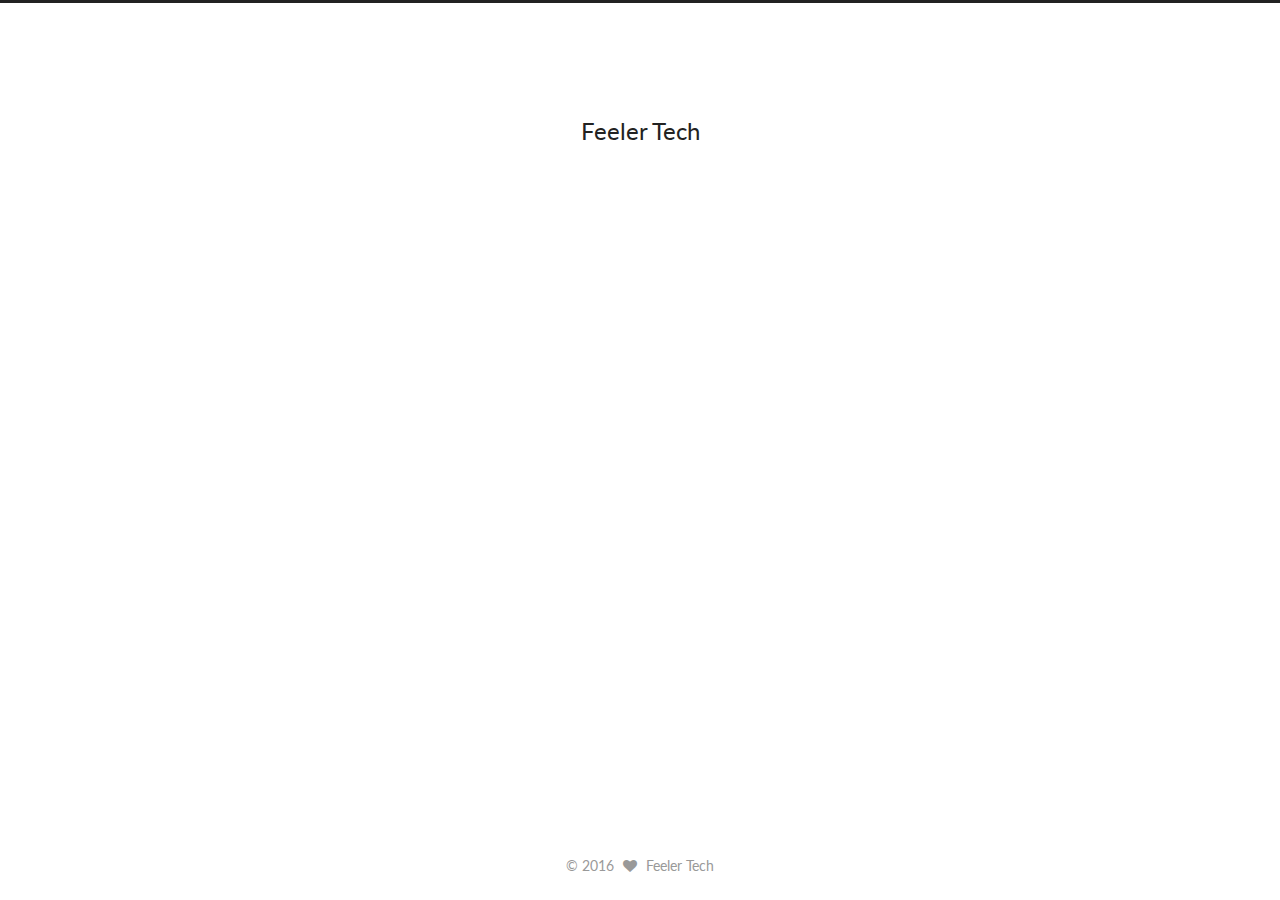
<file: index.html>
<!doctype html>



  


<html class="theme-next mist use-motion" lang="zh-Hans">
<head>
  <meta charset="UTF-8"/>
<meta http-equiv="X-UA-Compatible" content="IE=edge" />
<meta name="viewport" content="width=device-width, initial-scale=1, maximum-scale=1"/>



<meta http-equiv="Cache-Control" content="no-transform" />
<meta http-equiv="Cache-Control" content="no-siteapp" />












  
  
  <link href="/lib/fancybox/source/jquery.fancybox.css?v=2.1.5" rel="stylesheet" type="text/css" />




  
  
  
  

  
    
    
  

  

  

  

  

  
    
    
    <link href="//fonts.googleapis.com/css?family=Lato:300,300italic,400,400italic,700,700italic&subset=latin,latin-ext" rel="stylesheet" type="text/css">
  






<link href="/lib/font-awesome/css/font-awesome.min.css?v=4.6.2" rel="stylesheet" type="text/css" />

<link href="/css/main.css?v=5.1.0" rel="stylesheet" type="text/css" />


  <meta name="keywords" content="Feeler" />








  <link rel="shortcut icon" type="image/x-icon" href="/favicon.ico?v=5.1.0" />






<meta name="description" content="雷达解决方案">
<meta property="og:type" content="website">
<meta property="og:title" content="Feeler Tech">
<meta property="og:url" content="http://yoursite.com/index.html">
<meta property="og:site_name" content="Feeler Tech">
<meta property="og:description" content="雷达解决方案">
<meta name="twitter:card" content="summary">
<meta name="twitter:title" content="Feeler Tech">
<meta name="twitter:description" content="雷达解决方案">



<script type="text/javascript" id="hexo.configurations">
  var NexT = window.NexT || {};
  var CONFIG = {
    root: '/',
    scheme: 'Mist',
    sidebar: {"position":"left","display":"remove"},
    fancybox: true,
    motion: true,
    duoshuo: {
      userId: '0',
      author: '博主'
    },
    algolia: {
      applicationID: '',
      apiKey: '',
      indexName: '',
      hits: {"per_page":10},
      labels: {"input_placeholder":"Search for Posts","hits_empty":"We didn't find any results for the search: ${query}","hits_stats":"${hits} results found in ${time} ms"}
    }
  };
</script>



  <link rel="canonical" href="http://yoursite.com/"/>





  <title> Feeler Tech </title>
</head>

<body itemscope itemtype="http://schema.org/WebPage" lang="zh-Hans">

  










  
  
    
  

  <div class="container one-collumn sidebar-position-left 
   page-home 
 ">
    <div class="headband"></div>

    <header id="header" class="header" itemscope itemtype="http://schema.org/WPHeader">
      <div class="header-inner"><div class="site-meta custom-logo">
  

  <div class="custom-logo-site-title">
    <a href="/"  class="brand" rel="start">
      <span class="logo-line-before"><i></i></span>
      <span class="site-title">Feeler Tech</span>
      <span class="logo-line-after"><i></i></span>
    </a>
  </div>
  <p class="site-subtitle"></p>
</div>

<div class="site-nav-toggle">
  <button>
    <span class="btn-bar"></span>
    <span class="btn-bar"></span>
    <span class="btn-bar"></span>
  </button>
</div>

<nav class="site-nav">
  

  
    <ul id="menu" class="menu">
      
        
        <li class="menu-item menu-item-home">
          <a href="/" rel="section">
            
            首页
          </a>
        </li>
      
        
        <li class="menu-item menu-item-radar">
          <a href="/radar" rel="section">
            
            雷达系统
          </a>
        </li>
      
        
        <li class="menu-item menu-item-application">
          <a href="/application" rel="section">
            
            行业应用
          </a>
        </li>
      
        
        <li class="menu-item menu-item-service">
          <a href="/service" rel="section">
            
            服务与支持
          </a>
        </li>
      

      
    </ul>
  

  
</nav>



 </div>
    </header>

    <main id="main" class="main">
      <div class="main-inner">
        <div class="content-wrap">
          <div id="content" class="content">
            
  <section id="posts" class="posts-expand">
    
      

  

  
  
  

  <article class="post post-type-normal " itemscope itemtype="http://schema.org/Article">
  <link itemprop="mainEntityOfPage" href="http://yoursite.com/2016/11/19/hello-world/">

  <span style="display:none" itemprop="author" itemscope itemtype="http://schema.org/Person">
    <meta itemprop="name" content="Feeler Tech">
    <meta itemprop="description" content="">
    <meta itemprop="image" content="/uploads/logo.png">
  </span>

  <span style="display:none" itemprop="publisher" itemscope itemtype="http://schema.org/Organization">
    <meta itemprop="name" content="Feeler Tech">
    <span style="display:none" itemprop="logo" itemscope itemtype="http://schema.org/ImageObject">
      <img style="display:none;" itemprop="url image" alt="Feeler Tech" src="/uploads/logo.png">
    </span>
  </span>

    
      <header class="post-header">

        
        
          <h1 class="post-title" itemprop="name headline">
            
            
              
                
                <a class="post-title-link" href="/2016/11/19/hello-world/" itemprop="url">
                  未命名
                </a>
              
            
          </h1>
        

        <div class="post-meta">
          <span class="post-time">
            
              <span class="post-meta-item-icon">
                <i class="fa fa-calendar-o"></i>
              </span>
              <span class="post-meta-item-text">发表于</span>
              <time title="Post created" itemprop="dateCreated datePublished" datetime="2016-11-19T00:47:36+08:00">
                2016-11-19
              </time>
            

            

            
          </span>

          

          
            
          

          

          
          

          

          

        </div>
      </header>
    


    <div class="post-body" itemprop="articleBody">

      
      

      
        
          
            <h2 id="—"><a href="#—" class="headerlink" title="—"></a>—</h2><p>Feeler Tech专注于民用波段雷达开发与应用<br>产品覆盖6GHz雷达开发板、24GHz雷达开发板、天线模组以及应用软件。具有经验丰富的研发团队，可根据客户需求定制相应雷达产品。</p>
<p>More info: </p>

          
        
      
    </div>

    <div>
      
    </div>

    <div>
      
    </div>


    <footer class="post-footer">
      

      

      
      
        <div class="post-eof"></div>
      
    </footer>
  </article>


    
  </section>

  


          </div>
          


          

        </div>
        
      </div>
    </main>

    <footer id="footer" class="footer">
      <div class="footer-inner">
        <div class="copyright" >
  
  &copy; 
  <span itemprop="copyrightYear">2016</span>
  <span class="with-love">
    <i class="fa fa-heart"></i>
  </span>
  <span class="author" itemprop="copyrightHolder">Feeler Tech</span>
</div>



        

        
      </div>
    </footer>

    <div class="back-to-top">
      <i class="fa fa-arrow-up"></i>
    </div>
  </div>

  

<script type="text/javascript">
  if (Object.prototype.toString.call(window.Promise) !== '[object Function]') {
    window.Promise = null;
  }
</script>









  



  
  <script type="text/javascript" src="/lib/jquery/index.js?v=2.1.3"></script>

  
  <script type="text/javascript" src="/lib/fastclick/lib/fastclick.min.js?v=1.0.6"></script>

  
  <script type="text/javascript" src="/lib/jquery_lazyload/jquery.lazyload.js?v=1.9.7"></script>

  
  <script type="text/javascript" src="/lib/velocity/velocity.min.js?v=1.2.1"></script>

  
  <script type="text/javascript" src="/lib/velocity/velocity.ui.min.js?v=1.2.1"></script>

  
  <script type="text/javascript" src="/lib/fancybox/source/jquery.fancybox.pack.js?v=2.1.5"></script>


  


  <script type="text/javascript" src="/js/src/utils.js?v=5.1.0"></script>

  <script type="text/javascript" src="/js/src/motion.js?v=5.1.0"></script>



  
  

  

  


  <script type="text/javascript" src="/js/src/bootstrap.js?v=5.1.0"></script>



  



  




	




  
  

  

  

  
<script>
(function(){
    var bp = document.createElement('script');
    var curProtocol = window.location.protocol.split(':')[0];
    if (curProtocol === 'https') {
        bp.src = 'https://zz.bdstatic.com/linksubmit/push.js';        
    }
    else {
        bp.src = 'http://push.zhanzhang.baidu.com/push.js';
    }
    var s = document.getElementsByTagName("script")[0];
    s.parentNode.insertBefore(bp, s);
})();
</script>


  


</body>
</html>
</file>
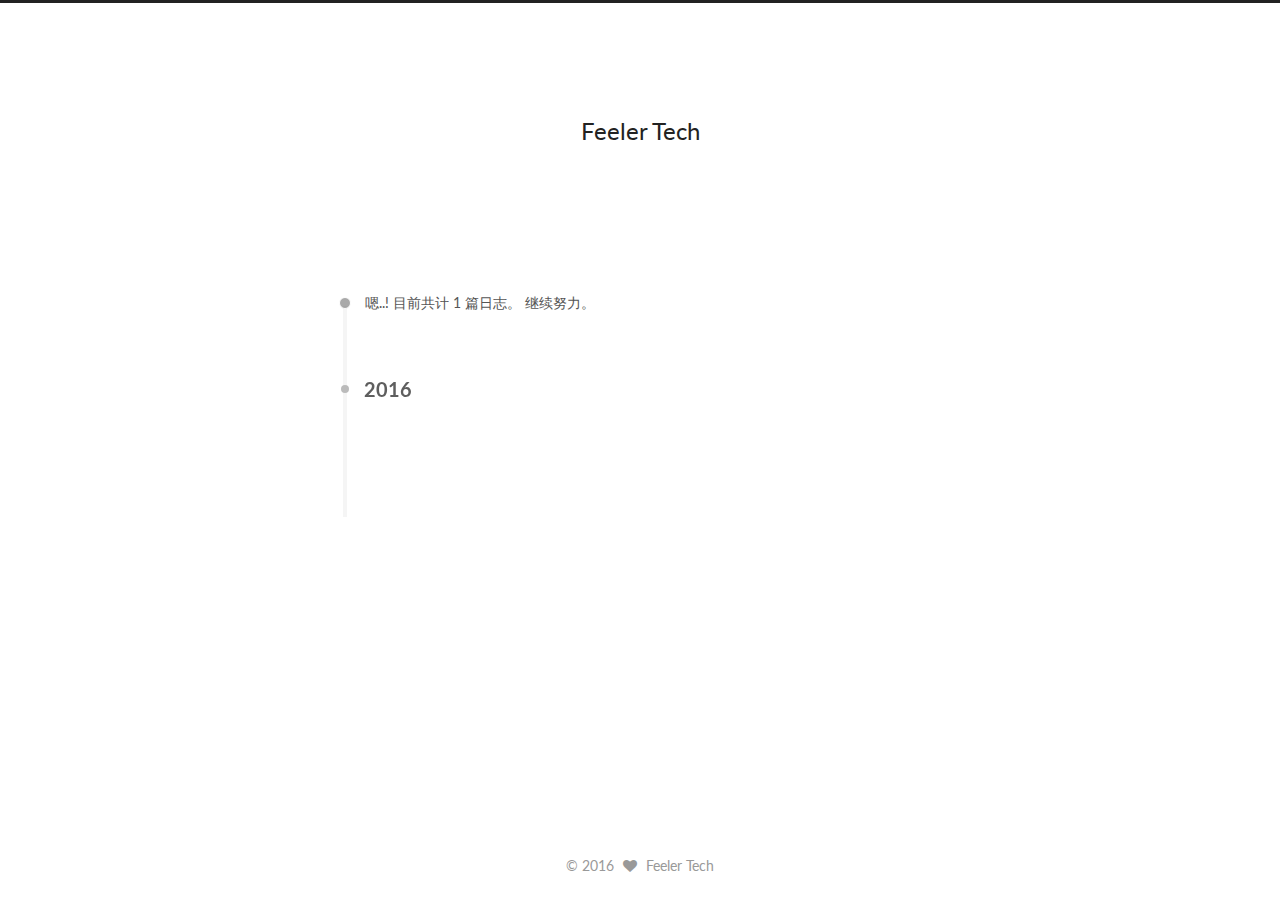
<file: archives/index.html>
<!doctype html>



  


<html class="theme-next mist use-motion" lang="zh-Hans">
<head>
  <meta charset="UTF-8"/>
<meta http-equiv="X-UA-Compatible" content="IE=edge" />
<meta name="viewport" content="width=device-width, initial-scale=1, maximum-scale=1"/>



<meta http-equiv="Cache-Control" content="no-transform" />
<meta http-equiv="Cache-Control" content="no-siteapp" />












  
  
  <link href="/lib/fancybox/source/jquery.fancybox.css?v=2.1.5" rel="stylesheet" type="text/css" />




  
  
  
  

  
    
    
  

  

  

  

  

  
    
    
    <link href="//fonts.googleapis.com/css?family=Lato:300,300italic,400,400italic,700,700italic&subset=latin,latin-ext" rel="stylesheet" type="text/css">
  






<link href="/lib/font-awesome/css/font-awesome.min.css?v=4.6.2" rel="stylesheet" type="text/css" />

<link href="/css/main.css?v=5.1.0" rel="stylesheet" type="text/css" />


  <meta name="keywords" content="Feeler" />








  <link rel="shortcut icon" type="image/x-icon" href="/favicon.ico?v=5.1.0" />






<meta name="description" content="雷达解决方案">
<meta property="og:type" content="website">
<meta property="og:title" content="Feeler Tech">
<meta property="og:url" content="http://yoursite.com/archives/index.html">
<meta property="og:site_name" content="Feeler Tech">
<meta property="og:description" content="雷达解决方案">
<meta name="twitter:card" content="summary">
<meta name="twitter:title" content="Feeler Tech">
<meta name="twitter:description" content="雷达解决方案">



<script type="text/javascript" id="hexo.configurations">
  var NexT = window.NexT || {};
  var CONFIG = {
    root: '/',
    scheme: 'Mist',
    sidebar: {"position":"left","display":"remove"},
    fancybox: true,
    motion: true,
    duoshuo: {
      userId: '0',
      author: '博主'
    },
    algolia: {
      applicationID: '',
      apiKey: '',
      indexName: '',
      hits: {"per_page":10},
      labels: {"input_placeholder":"Search for Posts","hits_empty":"We didn't find any results for the search: ${query}","hits_stats":"${hits} results found in ${time} ms"}
    }
  };
</script>



  <link rel="canonical" href="http://yoursite.com/archives/"/>





  <title> 归档 | Feeler Tech </title>
</head>

<body itemscope itemtype="http://schema.org/WebPage" lang="zh-Hans">

  










  
  
    
  

  <div class="container one-collumn sidebar-position-left  page-archive  ">
    <div class="headband"></div>

    <header id="header" class="header" itemscope itemtype="http://schema.org/WPHeader">
      <div class="header-inner"><div class="site-meta custom-logo">
  

  <div class="custom-logo-site-title">
    <a href="/"  class="brand" rel="start">
      <span class="logo-line-before"><i></i></span>
      <span class="site-title">Feeler Tech</span>
      <span class="logo-line-after"><i></i></span>
    </a>
  </div>
  <p class="site-subtitle"></p>
</div>

<div class="site-nav-toggle">
  <button>
    <span class="btn-bar"></span>
    <span class="btn-bar"></span>
    <span class="btn-bar"></span>
  </button>
</div>

<nav class="site-nav">
  

  
    <ul id="menu" class="menu">
      
        
        <li class="menu-item menu-item-home">
          <a href="/" rel="section">
            
            首页
          </a>
        </li>
      
        
        <li class="menu-item menu-item-radar">
          <a href="/radar" rel="section">
            
            雷达系统
          </a>
        </li>
      
        
        <li class="menu-item menu-item-application">
          <a href="/application" rel="section">
            
            行业应用
          </a>
        </li>
      
        
        <li class="menu-item menu-item-service">
          <a href="/service" rel="section">
            
            服务与支持
          </a>
        </li>
      

      
    </ul>
  

  
</nav>



 </div>
    </header>

    <main id="main" class="main">
      <div class="main-inner">
        <div class="content-wrap">
          <div id="content" class="content">
            

  <section id="posts" class="posts-collapse">
    <span class="archive-move-on"></span>

    <span class="archive-page-counter">
      
      
      
        
      
      嗯..! 目前共计 1 篇日志。 继续努力。
    </span>

    

      
      
      

      
        
        <div class="collection-title">
          <h2 class="archive-year motion-element" id="archive-year-2016">2016</h2>
        </div>
      
      

      

  <article class="post post-type-normal" itemscope itemtype="http://schema.org/Article">
    <header class="post-header">

      <h1 class="post-title">
        
            <a class="post-title-link" href="/2016/11/19/hello-world/" itemprop="url">
              
                <span itemprop="name">未命名</span>
              
            </a>
        
      </h1>

      <div class="post-meta">
        <time class="post-time" itemprop="dateCreated"
              datetime="2016-11-19T00:47:36+08:00"
              content="2016-11-19" >
          11-19
        </time>
      </div>

    </header>
  </article>



    

  </section>

  



          </div>
          


          

        </div>
        
      </div>
    </main>

    <footer id="footer" class="footer">
      <div class="footer-inner">
        <div class="copyright" >
  
  &copy; 
  <span itemprop="copyrightYear">2016</span>
  <span class="with-love">
    <i class="fa fa-heart"></i>
  </span>
  <span class="author" itemprop="copyrightHolder">Feeler Tech</span>
</div>



        

        
      </div>
    </footer>

    <div class="back-to-top">
      <i class="fa fa-arrow-up"></i>
    </div>
  </div>

  

<script type="text/javascript">
  if (Object.prototype.toString.call(window.Promise) !== '[object Function]') {
    window.Promise = null;
  }
</script>









  



  
  <script type="text/javascript" src="/lib/jquery/index.js?v=2.1.3"></script>

  
  <script type="text/javascript" src="/lib/fastclick/lib/fastclick.min.js?v=1.0.6"></script>

  
  <script type="text/javascript" src="/lib/jquery_lazyload/jquery.lazyload.js?v=1.9.7"></script>

  
  <script type="text/javascript" src="/lib/velocity/velocity.min.js?v=1.2.1"></script>

  
  <script type="text/javascript" src="/lib/velocity/velocity.ui.min.js?v=1.2.1"></script>

  
  <script type="text/javascript" src="/lib/fancybox/source/jquery.fancybox.pack.js?v=2.1.5"></script>


  


  <script type="text/javascript" src="/js/src/utils.js?v=5.1.0"></script>

  <script type="text/javascript" src="/js/src/motion.js?v=5.1.0"></script>



  
  

  
  
    <script type="text/javascript" id="motion.page.archive">
      $('.archive-year').velocity('transition.slideLeftIn');
    </script>
  


  


  <script type="text/javascript" src="/js/src/bootstrap.js?v=5.1.0"></script>



  



  




	




  
  

  

  

  
<script>
(function(){
    var bp = document.createElement('script');
    var curProtocol = window.location.protocol.split(':')[0];
    if (curProtocol === 'https') {
        bp.src = 'https://zz.bdstatic.com/linksubmit/push.js';        
    }
    else {
        bp.src = 'http://push.zhanzhang.baidu.com/push.js';
    }
    var s = document.getElementsByTagName("script")[0];
    s.parentNode.insertBefore(bp, s);
})();
</script>


  


</body>
</html>
</file>
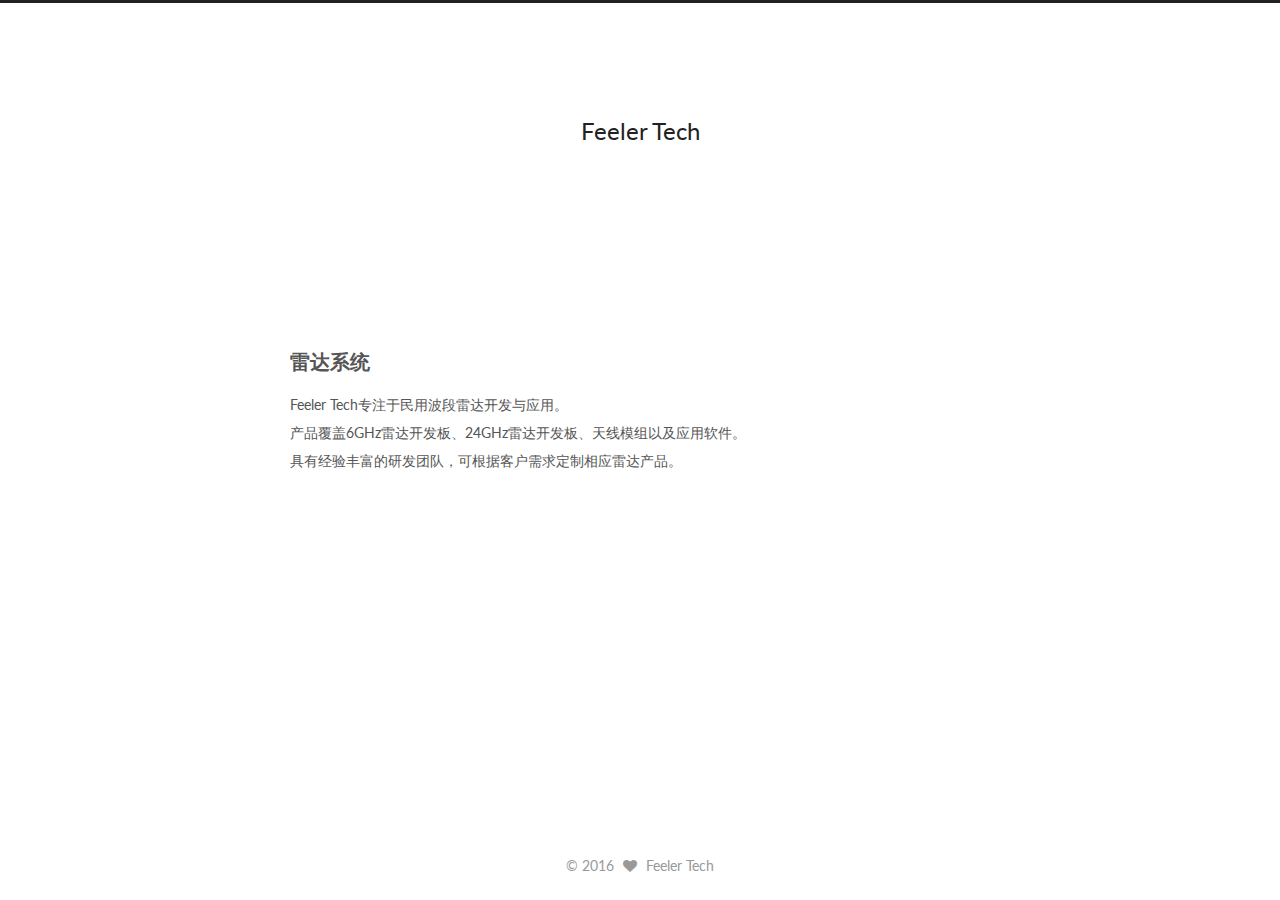
<file: radar/index.html>
<!doctype html>



  


<html class="theme-next mist use-motion" lang="zh-Hans">
<head>
  <meta charset="UTF-8"/>
<meta http-equiv="X-UA-Compatible" content="IE=edge" />
<meta name="viewport" content="width=device-width, initial-scale=1, maximum-scale=1"/>



<meta http-equiv="Cache-Control" content="no-transform" />
<meta http-equiv="Cache-Control" content="no-siteapp" />












  
  
  <link href="/lib/fancybox/source/jquery.fancybox.css?v=2.1.5" rel="stylesheet" type="text/css" />




  
  
  
  

  
    
    
  

  

  

  

  

  
    
    
    <link href="//fonts.googleapis.com/css?family=Lato:300,300italic,400,400italic,700,700italic&subset=latin,latin-ext" rel="stylesheet" type="text/css">
  






<link href="/lib/font-awesome/css/font-awesome.min.css?v=4.6.2" rel="stylesheet" type="text/css" />

<link href="/css/main.css?v=5.1.0" rel="stylesheet" type="text/css" />


  <meta name="keywords" content="Feeler" />








  <link rel="shortcut icon" type="image/x-icon" href="/favicon.ico?v=5.1.0" />






<meta name="description" content="雷达系统Feeler Tech专注于民用波段雷达开发与应用。产品覆盖6GHz雷达开发板、24GHz雷达开发板、天线模组以及应用软件。具有经验丰富的研发团队，可根据客户需求定制相应雷达产品。">
<meta property="og:type" content="website">
<meta property="og:title" content="Feeler Tech">
<meta property="og:url" content="http://yoursite.com/radar/index.html">
<meta property="og:site_name" content="Feeler Tech">
<meta property="og:description" content="雷达系统Feeler Tech专注于民用波段雷达开发与应用。产品覆盖6GHz雷达开发板、24GHz雷达开发板、天线模组以及应用软件。具有经验丰富的研发团队，可根据客户需求定制相应雷达产品。">
<meta property="og:updated_time" content="2016-12-02T04:45:18.682Z">
<meta name="twitter:card" content="summary">
<meta name="twitter:title" content="Feeler Tech">
<meta name="twitter:description" content="雷达系统Feeler Tech专注于民用波段雷达开发与应用。产品覆盖6GHz雷达开发板、24GHz雷达开发板、天线模组以及应用软件。具有经验丰富的研发团队，可根据客户需求定制相应雷达产品。">



<script type="text/javascript" id="hexo.configurations">
  var NexT = window.NexT || {};
  var CONFIG = {
    root: '/',
    scheme: 'Mist',
    sidebar: {"position":"left","display":"remove"},
    fancybox: true,
    motion: true,
    duoshuo: {
      userId: '0',
      author: '博主'
    },
    algolia: {
      applicationID: '',
      apiKey: '',
      indexName: '',
      hits: {"per_page":10},
      labels: {"input_placeholder":"Search for Posts","hits_empty":"We didn't find any results for the search: ${query}","hits_stats":"${hits} results found in ${time} ms"}
    }
  };
</script>



  <link rel="canonical" href="http://yoursite.com/radar/"/>





  <title>
  

  
     | Feeler Tech
  
</title>
</head>

<body itemscope itemtype="http://schema.org/WebPage" lang="zh-Hans">

  










  
  
    
  

  <div class="container one-collumn sidebar-position-left  ">
    <div class="headband"></div>

    <header id="header" class="header" itemscope itemtype="http://schema.org/WPHeader">
      <div class="header-inner"><div class="site-meta custom-logo">
  

  <div class="custom-logo-site-title">
    <a href="/"  class="brand" rel="start">
      <span class="logo-line-before"><i></i></span>
      <span class="site-title">Feeler Tech</span>
      <span class="logo-line-after"><i></i></span>
    </a>
  </div>
  <p class="site-subtitle"></p>
</div>

<div class="site-nav-toggle">
  <button>
    <span class="btn-bar"></span>
    <span class="btn-bar"></span>
    <span class="btn-bar"></span>
  </button>
</div>

<nav class="site-nav">
  

  
    <ul id="menu" class="menu">
      
        
        <li class="menu-item menu-item-home">
          <a href="/" rel="section">
            
            首页
          </a>
        </li>
      
        
        <li class="menu-item menu-item-radar">
          <a href="/radar" rel="section">
            
            雷达系统
          </a>
        </li>
      
        
        <li class="menu-item menu-item-application">
          <a href="/application" rel="section">
            
            行业应用
          </a>
        </li>
      
        
        <li class="menu-item menu-item-service">
          <a href="/service" rel="section">
            
            服务与支持
          </a>
        </li>
      

      
    </ul>
  

  
</nav>



 </div>
    </header>

    <main id="main" class="main">
      <div class="main-inner">
        <div class="content-wrap">
          <div id="content" class="content">
            

  <div id="posts" class="posts-expand">
  <header class="post-header">

	<h2 class="post-title" itemprop="name headline"></h2>



</header>

    
    
      <h2 id="雷达系统"><a href="#雷达系统" class="headerlink" title="雷达系统"></a>雷达系统</h2><p>Feeler Tech专注于民用波段雷达开发与应用。<br>产品覆盖6GHz雷达开发板、24GHz雷达开发板、天线模组以及应用软件。<br>具有经验丰富的研发团队，可根据客户需求定制相应雷达产品。</p>

    
  </div>


          </div>
          


          
  <div class="comments" id="comments">
    
  </div>


        </div>
        
      </div>
    </main>

    <footer id="footer" class="footer">
      <div class="footer-inner">
        <div class="copyright" >
  
  &copy; 
  <span itemprop="copyrightYear">2016</span>
  <span class="with-love">
    <i class="fa fa-heart"></i>
  </span>
  <span class="author" itemprop="copyrightHolder">Feeler Tech</span>
</div>



        

        
      </div>
    </footer>

    <div class="back-to-top">
      <i class="fa fa-arrow-up"></i>
    </div>
  </div>

  

<script type="text/javascript">
  if (Object.prototype.toString.call(window.Promise) !== '[object Function]') {
    window.Promise = null;
  }
</script>









  



  
  <script type="text/javascript" src="/lib/jquery/index.js?v=2.1.3"></script>

  
  <script type="text/javascript" src="/lib/fastclick/lib/fastclick.min.js?v=1.0.6"></script>

  
  <script type="text/javascript" src="/lib/jquery_lazyload/jquery.lazyload.js?v=1.9.7"></script>

  
  <script type="text/javascript" src="/lib/velocity/velocity.min.js?v=1.2.1"></script>

  
  <script type="text/javascript" src="/lib/velocity/velocity.ui.min.js?v=1.2.1"></script>

  
  <script type="text/javascript" src="/lib/fancybox/source/jquery.fancybox.pack.js?v=2.1.5"></script>


  


  <script type="text/javascript" src="/js/src/utils.js?v=5.1.0"></script>

  <script type="text/javascript" src="/js/src/motion.js?v=5.1.0"></script>



  
  

  

  


  <script type="text/javascript" src="/js/src/bootstrap.js?v=5.1.0"></script>



  



  




	




  
  

  

  

  
<script>
(function(){
    var bp = document.createElement('script');
    var curProtocol = window.location.protocol.split(':')[0];
    if (curProtocol === 'https') {
        bp.src = 'https://zz.bdstatic.com/linksubmit/push.js';        
    }
    else {
        bp.src = 'http://push.zhanzhang.baidu.com/push.js';
    }
    var s = document.getElementsByTagName("script")[0];
    s.parentNode.insertBefore(bp, s);
})();
</script>


  


</body>
</html>
</file>
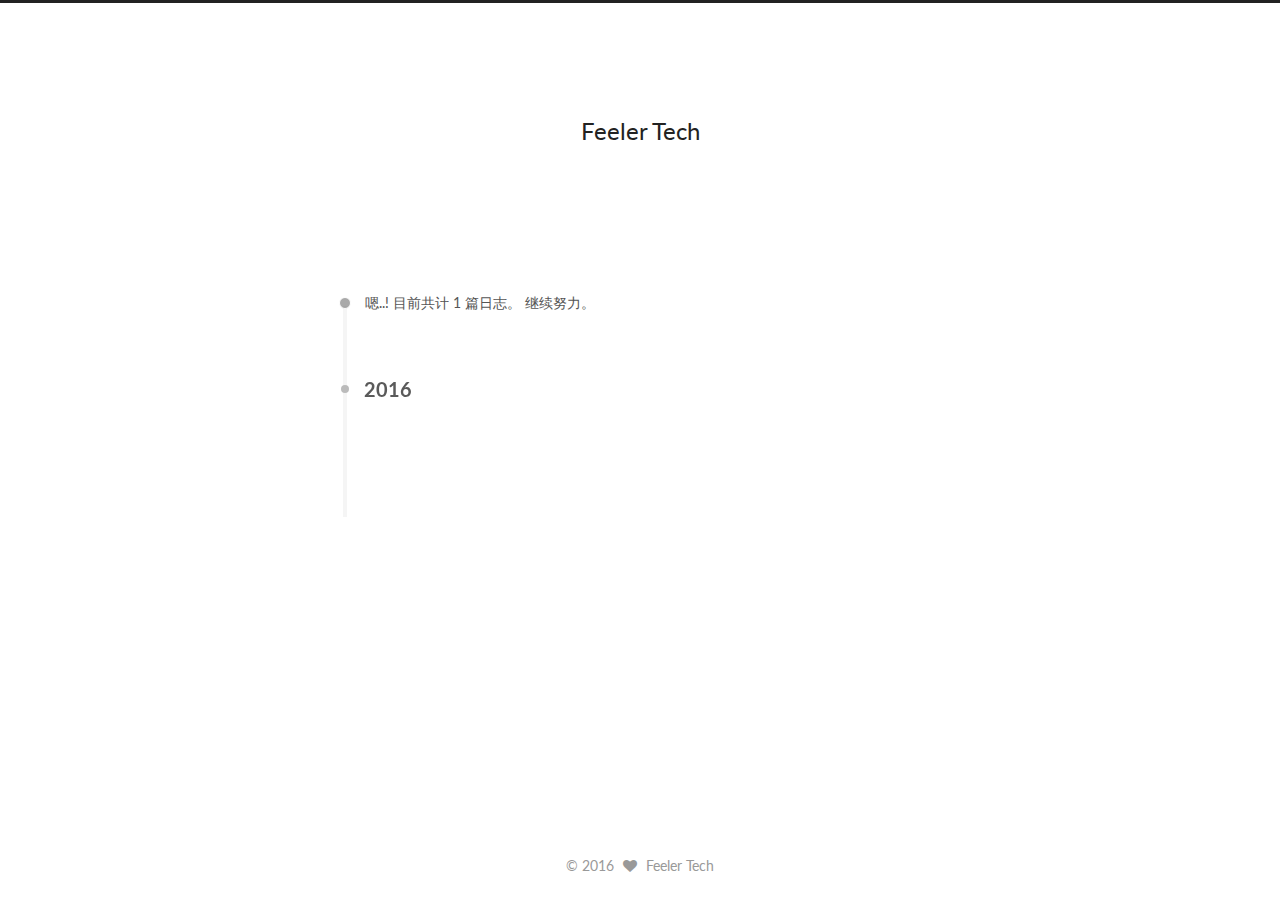
<file: archives/2016/index.html>
<!doctype html>



  


<html class="theme-next mist use-motion" lang="zh-Hans">
<head>
  <meta charset="UTF-8"/>
<meta http-equiv="X-UA-Compatible" content="IE=edge" />
<meta name="viewport" content="width=device-width, initial-scale=1, maximum-scale=1"/>



<meta http-equiv="Cache-Control" content="no-transform" />
<meta http-equiv="Cache-Control" content="no-siteapp" />












  
  
  <link href="/lib/fancybox/source/jquery.fancybox.css?v=2.1.5" rel="stylesheet" type="text/css" />




  
  
  
  

  
    
    
  

  

  

  

  

  
    
    
    <link href="//fonts.googleapis.com/css?family=Lato:300,300italic,400,400italic,700,700italic&subset=latin,latin-ext" rel="stylesheet" type="text/css">
  






<link href="/lib/font-awesome/css/font-awesome.min.css?v=4.6.2" rel="stylesheet" type="text/css" />

<link href="/css/main.css?v=5.1.0" rel="stylesheet" type="text/css" />


  <meta name="keywords" content="Feeler" />








  <link rel="shortcut icon" type="image/x-icon" href="/favicon.ico?v=5.1.0" />






<meta name="description" content="雷达解决方案">
<meta property="og:type" content="website">
<meta property="og:title" content="Feeler Tech">
<meta property="og:url" content="http://yoursite.com/archives/2016/index.html">
<meta property="og:site_name" content="Feeler Tech">
<meta property="og:description" content="雷达解决方案">
<meta name="twitter:card" content="summary">
<meta name="twitter:title" content="Feeler Tech">
<meta name="twitter:description" content="雷达解决方案">



<script type="text/javascript" id="hexo.configurations">
  var NexT = window.NexT || {};
  var CONFIG = {
    root: '/',
    scheme: 'Mist',
    sidebar: {"position":"left","display":"remove"},
    fancybox: true,
    motion: true,
    duoshuo: {
      userId: '0',
      author: '博主'
    },
    algolia: {
      applicationID: '',
      apiKey: '',
      indexName: '',
      hits: {"per_page":10},
      labels: {"input_placeholder":"Search for Posts","hits_empty":"We didn't find any results for the search: ${query}","hits_stats":"${hits} results found in ${time} ms"}
    }
  };
</script>



  <link rel="canonical" href="http://yoursite.com/archives/2016/"/>





  <title> 归档 | Feeler Tech </title>
</head>

<body itemscope itemtype="http://schema.org/WebPage" lang="zh-Hans">

  










  
  
    
  

  <div class="container one-collumn sidebar-position-left  page-archive  ">
    <div class="headband"></div>

    <header id="header" class="header" itemscope itemtype="http://schema.org/WPHeader">
      <div class="header-inner"><div class="site-meta custom-logo">
  

  <div class="custom-logo-site-title">
    <a href="/"  class="brand" rel="start">
      <span class="logo-line-before"><i></i></span>
      <span class="site-title">Feeler Tech</span>
      <span class="logo-line-after"><i></i></span>
    </a>
  </div>
  <p class="site-subtitle"></p>
</div>

<div class="site-nav-toggle">
  <button>
    <span class="btn-bar"></span>
    <span class="btn-bar"></span>
    <span class="btn-bar"></span>
  </button>
</div>

<nav class="site-nav">
  

  
    <ul id="menu" class="menu">
      
        
        <li class="menu-item menu-item-home">
          <a href="/" rel="section">
            
            首页
          </a>
        </li>
      
        
        <li class="menu-item menu-item-radar">
          <a href="/radar" rel="section">
            
            雷达系统
          </a>
        </li>
      
        
        <li class="menu-item menu-item-application">
          <a href="/application" rel="section">
            
            行业应用
          </a>
        </li>
      
        
        <li class="menu-item menu-item-service">
          <a href="/service" rel="section">
            
            服务与支持
          </a>
        </li>
      

      
    </ul>
  

  
</nav>



 </div>
    </header>

    <main id="main" class="main">
      <div class="main-inner">
        <div class="content-wrap">
          <div id="content" class="content">
            

  <section id="posts" class="posts-collapse">
    <span class="archive-move-on"></span>

    <span class="archive-page-counter">
      
      
      
        
      
      嗯..! 目前共计 1 篇日志。 继续努力。
    </span>

    

      
      
      

      
        
        <div class="collection-title">
          <h2 class="archive-year motion-element" id="archive-year-2016">2016</h2>
        </div>
      
      

      

  <article class="post post-type-normal" itemscope itemtype="http://schema.org/Article">
    <header class="post-header">

      <h1 class="post-title">
        
            <a class="post-title-link" href="/2016/11/19/hello-world/" itemprop="url">
              
                <span itemprop="name">未命名</span>
              
            </a>
        
      </h1>

      <div class="post-meta">
        <time class="post-time" itemprop="dateCreated"
              datetime="2016-11-19T00:47:36+08:00"
              content="2016-11-19" >
          11-19
        </time>
      </div>

    </header>
  </article>



    

  </section>

  



          </div>
          


          

        </div>
        
      </div>
    </main>

    <footer id="footer" class="footer">
      <div class="footer-inner">
        <div class="copyright" >
  
  &copy; 
  <span itemprop="copyrightYear">2016</span>
  <span class="with-love">
    <i class="fa fa-heart"></i>
  </span>
  <span class="author" itemprop="copyrightHolder">Feeler Tech</span>
</div>



        

        
      </div>
    </footer>

    <div class="back-to-top">
      <i class="fa fa-arrow-up"></i>
    </div>
  </div>

  

<script type="text/javascript">
  if (Object.prototype.toString.call(window.Promise) !== '[object Function]') {
    window.Promise = null;
  }
</script>









  



  
  <script type="text/javascript" src="/lib/jquery/index.js?v=2.1.3"></script>

  
  <script type="text/javascript" src="/lib/fastclick/lib/fastclick.min.js?v=1.0.6"></script>

  
  <script type="text/javascript" src="/lib/jquery_lazyload/jquery.lazyload.js?v=1.9.7"></script>

  
  <script type="text/javascript" src="/lib/velocity/velocity.min.js?v=1.2.1"></script>

  
  <script type="text/javascript" src="/lib/velocity/velocity.ui.min.js?v=1.2.1"></script>

  
  <script type="text/javascript" src="/lib/fancybox/source/jquery.fancybox.pack.js?v=2.1.5"></script>


  


  <script type="text/javascript" src="/js/src/utils.js?v=5.1.0"></script>

  <script type="text/javascript" src="/js/src/motion.js?v=5.1.0"></script>



  
  

  
  
    <script type="text/javascript" id="motion.page.archive">
      $('.archive-year').velocity('transition.slideLeftIn');
    </script>
  


  


  <script type="text/javascript" src="/js/src/bootstrap.js?v=5.1.0"></script>



  



  




	




  
  

  

  

  
<script>
(function(){
    var bp = document.createElement('script');
    var curProtocol = window.location.protocol.split(':')[0];
    if (curProtocol === 'https') {
        bp.src = 'https://zz.bdstatic.com/linksubmit/push.js';        
    }
    else {
        bp.src = 'http://push.zhanzhang.baidu.com/push.js';
    }
    var s = document.getElementsByTagName("script")[0];
    s.parentNode.insertBefore(bp, s);
})();
</script>


  


</body>
</html>
</file>
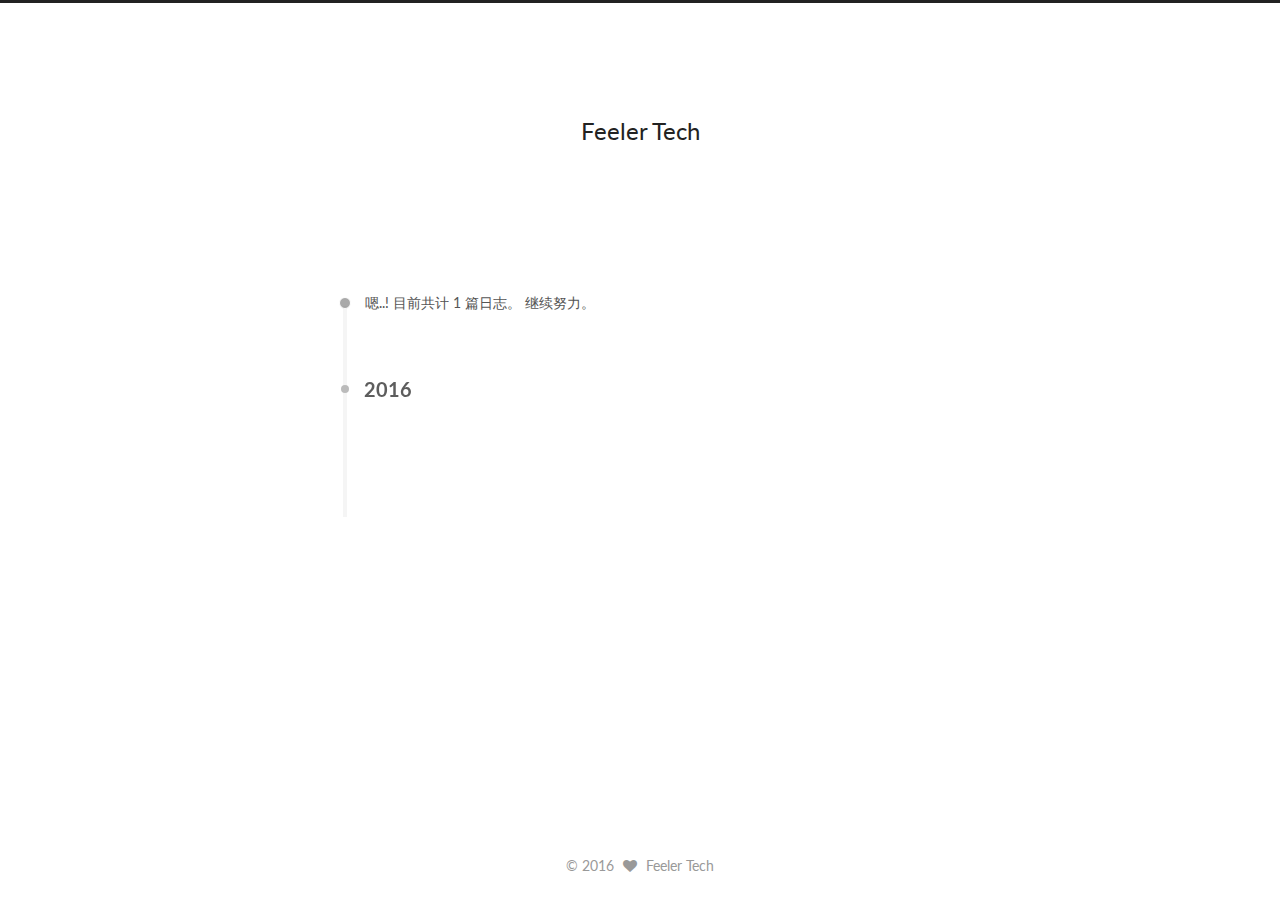
<file: archives/2016/11/index.html>
<!doctype html>



  


<html class="theme-next mist use-motion" lang="zh-Hans">
<head>
  <meta charset="UTF-8"/>
<meta http-equiv="X-UA-Compatible" content="IE=edge" />
<meta name="viewport" content="width=device-width, initial-scale=1, maximum-scale=1"/>



<meta http-equiv="Cache-Control" content="no-transform" />
<meta http-equiv="Cache-Control" content="no-siteapp" />












  
  
  <link href="/lib/fancybox/source/jquery.fancybox.css?v=2.1.5" rel="stylesheet" type="text/css" />




  
  
  
  

  
    
    
  

  

  

  

  

  
    
    
    <link href="//fonts.googleapis.com/css?family=Lato:300,300italic,400,400italic,700,700italic&subset=latin,latin-ext" rel="stylesheet" type="text/css">
  






<link href="/lib/font-awesome/css/font-awesome.min.css?v=4.6.2" rel="stylesheet" type="text/css" />

<link href="/css/main.css?v=5.1.0" rel="stylesheet" type="text/css" />


  <meta name="keywords" content="Feeler" />








  <link rel="shortcut icon" type="image/x-icon" href="/favicon.ico?v=5.1.0" />






<meta name="description" content="雷达解决方案">
<meta property="og:type" content="website">
<meta property="og:title" content="Feeler Tech">
<meta property="og:url" content="http://yoursite.com/archives/2016/11/index.html">
<meta property="og:site_name" content="Feeler Tech">
<meta property="og:description" content="雷达解决方案">
<meta name="twitter:card" content="summary">
<meta name="twitter:title" content="Feeler Tech">
<meta name="twitter:description" content="雷达解决方案">



<script type="text/javascript" id="hexo.configurations">
  var NexT = window.NexT || {};
  var CONFIG = {
    root: '/',
    scheme: 'Mist',
    sidebar: {"position":"left","display":"remove"},
    fancybox: true,
    motion: true,
    duoshuo: {
      userId: '0',
      author: '博主'
    },
    algolia: {
      applicationID: '',
      apiKey: '',
      indexName: '',
      hits: {"per_page":10},
      labels: {"input_placeholder":"Search for Posts","hits_empty":"We didn't find any results for the search: ${query}","hits_stats":"${hits} results found in ${time} ms"}
    }
  };
</script>



  <link rel="canonical" href="http://yoursite.com/archives/2016/11/"/>





  <title> 归档 | Feeler Tech </title>
</head>

<body itemscope itemtype="http://schema.org/WebPage" lang="zh-Hans">

  










  
  
    
  

  <div class="container one-collumn sidebar-position-left  page-archive  ">
    <div class="headband"></div>

    <header id="header" class="header" itemscope itemtype="http://schema.org/WPHeader">
      <div class="header-inner"><div class="site-meta custom-logo">
  

  <div class="custom-logo-site-title">
    <a href="/"  class="brand" rel="start">
      <span class="logo-line-before"><i></i></span>
      <span class="site-title">Feeler Tech</span>
      <span class="logo-line-after"><i></i></span>
    </a>
  </div>
  <p class="site-subtitle"></p>
</div>

<div class="site-nav-toggle">
  <button>
    <span class="btn-bar"></span>
    <span class="btn-bar"></span>
    <span class="btn-bar"></span>
  </button>
</div>

<nav class="site-nav">
  

  
    <ul id="menu" class="menu">
      
        
        <li class="menu-item menu-item-home">
          <a href="/" rel="section">
            
            首页
          </a>
        </li>
      
        
        <li class="menu-item menu-item-radar">
          <a href="/radar" rel="section">
            
            雷达系统
          </a>
        </li>
      
        
        <li class="menu-item menu-item-application">
          <a href="/application" rel="section">
            
            行业应用
          </a>
        </li>
      
        
        <li class="menu-item menu-item-service">
          <a href="/service" rel="section">
            
            服务与支持
          </a>
        </li>
      

      
    </ul>
  

  
</nav>



 </div>
    </header>

    <main id="main" class="main">
      <div class="main-inner">
        <div class="content-wrap">
          <div id="content" class="content">
            

  <section id="posts" class="posts-collapse">
    <span class="archive-move-on"></span>

    <span class="archive-page-counter">
      
      
      
        
      
      嗯..! 目前共计 1 篇日志。 继续努力。
    </span>

    

      
      
      

      
        
        <div class="collection-title">
          <h2 class="archive-year motion-element" id="archive-year-2016">2016</h2>
        </div>
      
      

      

  <article class="post post-type-normal" itemscope itemtype="http://schema.org/Article">
    <header class="post-header">

      <h1 class="post-title">
        
            <a class="post-title-link" href="/2016/11/19/hello-world/" itemprop="url">
              
                <span itemprop="name">未命名</span>
              
            </a>
        
      </h1>

      <div class="post-meta">
        <time class="post-time" itemprop="dateCreated"
              datetime="2016-11-19T00:47:36+08:00"
              content="2016-11-19" >
          11-19
        </time>
      </div>

    </header>
  </article>



    

  </section>

  



          </div>
          


          

        </div>
        
      </div>
    </main>

    <footer id="footer" class="footer">
      <div class="footer-inner">
        <div class="copyright" >
  
  &copy; 
  <span itemprop="copyrightYear">2016</span>
  <span class="with-love">
    <i class="fa fa-heart"></i>
  </span>
  <span class="author" itemprop="copyrightHolder">Feeler Tech</span>
</div>



        

        
      </div>
    </footer>

    <div class="back-to-top">
      <i class="fa fa-arrow-up"></i>
    </div>
  </div>

  

<script type="text/javascript">
  if (Object.prototype.toString.call(window.Promise) !== '[object Function]') {
    window.Promise = null;
  }
</script>









  



  
  <script type="text/javascript" src="/lib/jquery/index.js?v=2.1.3"></script>

  
  <script type="text/javascript" src="/lib/fastclick/lib/fastclick.min.js?v=1.0.6"></script>

  
  <script type="text/javascript" src="/lib/jquery_lazyload/jquery.lazyload.js?v=1.9.7"></script>

  
  <script type="text/javascript" src="/lib/velocity/velocity.min.js?v=1.2.1"></script>

  
  <script type="text/javascript" src="/lib/velocity/velocity.ui.min.js?v=1.2.1"></script>

  
  <script type="text/javascript" src="/lib/fancybox/source/jquery.fancybox.pack.js?v=2.1.5"></script>


  


  <script type="text/javascript" src="/js/src/utils.js?v=5.1.0"></script>

  <script type="text/javascript" src="/js/src/motion.js?v=5.1.0"></script>



  
  

  
  
    <script type="text/javascript" id="motion.page.archive">
      $('.archive-year').velocity('transition.slideLeftIn');
    </script>
  


  


  <script type="text/javascript" src="/js/src/bootstrap.js?v=5.1.0"></script>



  



  




	




  
  

  

  

  
<script>
(function(){
    var bp = document.createElement('script');
    var curProtocol = window.location.protocol.split(':')[0];
    if (curProtocol === 'https') {
        bp.src = 'https://zz.bdstatic.com/linksubmit/push.js';        
    }
    else {
        bp.src = 'http://push.zhanzhang.baidu.com/push.js';
    }
    var s = document.getElementsByTagName("script")[0];
    s.parentNode.insertBefore(bp, s);
})();
</script>


  


</body>
</html>
</file>
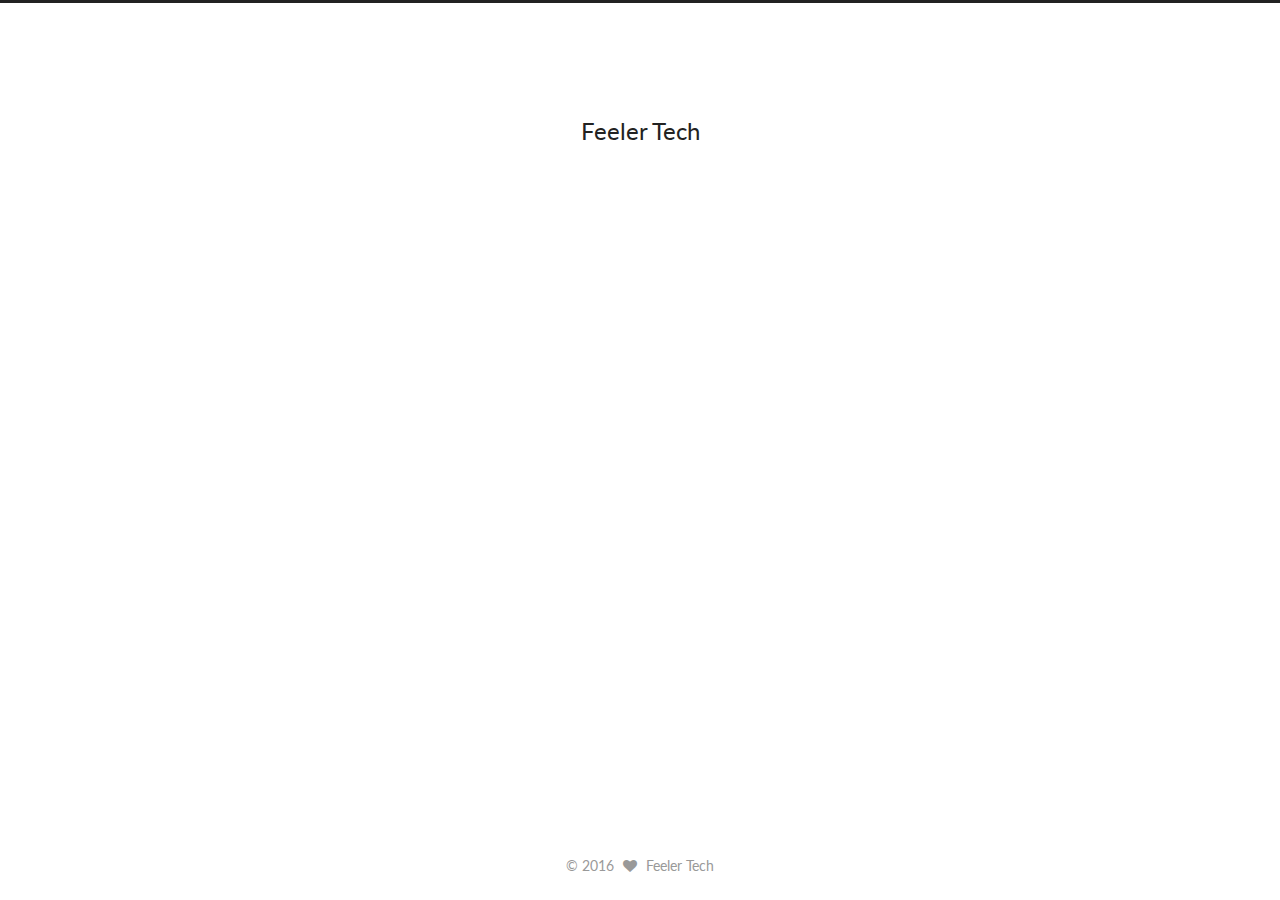
<file: 2016/11/19/hello-world/index.html>
<!doctype html>



  


<html class="theme-next mist use-motion" lang="zh-Hans">
<head>
  <meta charset="UTF-8"/>
<meta http-equiv="X-UA-Compatible" content="IE=edge" />
<meta name="viewport" content="width=device-width, initial-scale=1, maximum-scale=1"/>



<meta http-equiv="Cache-Control" content="no-transform" />
<meta http-equiv="Cache-Control" content="no-siteapp" />












  
  
  <link href="/lib/fancybox/source/jquery.fancybox.css?v=2.1.5" rel="stylesheet" type="text/css" />




  
  
  
  

  
    
    
  

  

  

  

  

  
    
    
    <link href="//fonts.googleapis.com/css?family=Lato:300,300italic,400,400italic,700,700italic&subset=latin,latin-ext" rel="stylesheet" type="text/css">
  






<link href="/lib/font-awesome/css/font-awesome.min.css?v=4.6.2" rel="stylesheet" type="text/css" />

<link href="/css/main.css?v=5.1.0" rel="stylesheet" type="text/css" />


  <meta name="keywords" content="Feeler" />








  <link rel="shortcut icon" type="image/x-icon" href="/favicon.ico?v=5.1.0" />






<meta name="description" content="—Feeler Tech专注于民用波段雷达开发与应用产品覆盖6GHz雷达开发板、24GHz雷达开发板、天线模组以及应用软件。具有经验丰富的研发团队，可根据客户需求定制相应雷达产品。
More info:">
<meta property="og:type" content="article">
<meta property="og:title" content="Feeler Tech">
<meta property="og:url" content="http://yoursite.com/2016/11/19/hello-world/index.html">
<meta property="og:site_name" content="Feeler Tech">
<meta property="og:description" content="—Feeler Tech专注于民用波段雷达开发与应用产品覆盖6GHz雷达开发板、24GHz雷达开发板、天线模组以及应用软件。具有经验丰富的研发团队，可根据客户需求定制相应雷达产品。
More info:">
<meta property="og:updated_time" content="2016-12-02T05:37:13.602Z">
<meta name="twitter:card" content="summary">
<meta name="twitter:title" content="Feeler Tech">
<meta name="twitter:description" content="—Feeler Tech专注于民用波段雷达开发与应用产品覆盖6GHz雷达开发板、24GHz雷达开发板、天线模组以及应用软件。具有经验丰富的研发团队，可根据客户需求定制相应雷达产品。
More info:">



<script type="text/javascript" id="hexo.configurations">
  var NexT = window.NexT || {};
  var CONFIG = {
    root: '/',
    scheme: 'Mist',
    sidebar: {"position":"left","display":"remove"},
    fancybox: true,
    motion: true,
    duoshuo: {
      userId: '0',
      author: '博主'
    },
    algolia: {
      applicationID: '',
      apiKey: '',
      indexName: '',
      hits: {"per_page":10},
      labels: {"input_placeholder":"Search for Posts","hits_empty":"We didn't find any results for the search: ${query}","hits_stats":"${hits} results found in ${time} ms"}
    }
  };
</script>



  <link rel="canonical" href="http://yoursite.com/2016/11/19/hello-world/"/>





  <title>  | Feeler Tech </title>
</head>

<body itemscope itemtype="http://schema.org/WebPage" lang="zh-Hans">

  










  
  
    
  

  <div class="container one-collumn sidebar-position-left page-post-detail ">
    <div class="headband"></div>

    <header id="header" class="header" itemscope itemtype="http://schema.org/WPHeader">
      <div class="header-inner"><div class="site-meta custom-logo">
  

  <div class="custom-logo-site-title">
    <a href="/"  class="brand" rel="start">
      <span class="logo-line-before"><i></i></span>
      <span class="site-title">Feeler Tech</span>
      <span class="logo-line-after"><i></i></span>
    </a>
  </div>
  <p class="site-subtitle"></p>
</div>

<div class="site-nav-toggle">
  <button>
    <span class="btn-bar"></span>
    <span class="btn-bar"></span>
    <span class="btn-bar"></span>
  </button>
</div>

<nav class="site-nav">
  

  
    <ul id="menu" class="menu">
      
        
        <li class="menu-item menu-item-home">
          <a href="/" rel="section">
            
            首页
          </a>
        </li>
      
        
        <li class="menu-item menu-item-radar">
          <a href="/radar" rel="section">
            
            雷达系统
          </a>
        </li>
      
        
        <li class="menu-item menu-item-application">
          <a href="/application" rel="section">
            
            行业应用
          </a>
        </li>
      
        
        <li class="menu-item menu-item-service">
          <a href="/service" rel="section">
            
            服务与支持
          </a>
        </li>
      

      
    </ul>
  

  
</nav>



 </div>
    </header>

    <main id="main" class="main">
      <div class="main-inner">
        <div class="content-wrap">
          <div id="content" class="content">
            

  <div id="posts" class="posts-expand">
    

  

  
  
  

  <article class="post post-type-normal " itemscope itemtype="http://schema.org/Article">
  <link itemprop="mainEntityOfPage" href="http://yoursite.com/2016/11/19/hello-world/">

  <span style="display:none" itemprop="author" itemscope itemtype="http://schema.org/Person">
    <meta itemprop="name" content="Feeler Tech">
    <meta itemprop="description" content="">
    <meta itemprop="image" content="/uploads/logo.png">
  </span>

  <span style="display:none" itemprop="publisher" itemscope itemtype="http://schema.org/Organization">
    <meta itemprop="name" content="Feeler Tech">
    <span style="display:none" itemprop="logo" itemscope itemtype="http://schema.org/ImageObject">
      <img style="display:none;" itemprop="url image" alt="Feeler Tech" src="/uploads/logo.png">
    </span>
  </span>

    
      <header class="post-header">

        
        
          <h1 class="post-title" itemprop="name headline">
            
            
              
                
              
            
          </h1>
        

        <div class="post-meta">
          <span class="post-time">
            
              <span class="post-meta-item-icon">
                <i class="fa fa-calendar-o"></i>
              </span>
              <span class="post-meta-item-text">发表于</span>
              <time title="Post created" itemprop="dateCreated datePublished" datetime="2016-11-19T00:47:36+08:00">
                2016-11-19
              </time>
            

            

            
          </span>

          

          
            
          

          

          
          

          

          

        </div>
      </header>
    


    <div class="post-body" itemprop="articleBody">

      
      

      
        <h2 id="—"><a href="#—" class="headerlink" title="—"></a>—</h2><p>Feeler Tech专注于民用波段雷达开发与应用<br>产品覆盖6GHz雷达开发板、24GHz雷达开发板、天线模组以及应用软件。具有经验丰富的研发团队，可根据客户需求定制相应雷达产品。</p>
<p>More info: </p>

      
    </div>

    <div>
      
        

      
    </div>

    <div>
      
        

      
    </div>


    <footer class="post-footer">
      

      

      
      
    </footer>
  </article>



    <div class="post-spread">
      
    </div>
  </div>


          </div>
          


          
  <div class="comments" id="comments">
    
  </div>


        </div>
        
      </div>
    </main>

    <footer id="footer" class="footer">
      <div class="footer-inner">
        <div class="copyright" >
  
  &copy; 
  <span itemprop="copyrightYear">2016</span>
  <span class="with-love">
    <i class="fa fa-heart"></i>
  </span>
  <span class="author" itemprop="copyrightHolder">Feeler Tech</span>
</div>



        

        
      </div>
    </footer>

    <div class="back-to-top">
      <i class="fa fa-arrow-up"></i>
    </div>
  </div>

  

<script type="text/javascript">
  if (Object.prototype.toString.call(window.Promise) !== '[object Function]') {
    window.Promise = null;
  }
</script>









  



  
  <script type="text/javascript" src="/lib/jquery/index.js?v=2.1.3"></script>

  
  <script type="text/javascript" src="/lib/fastclick/lib/fastclick.min.js?v=1.0.6"></script>

  
  <script type="text/javascript" src="/lib/jquery_lazyload/jquery.lazyload.js?v=1.9.7"></script>

  
  <script type="text/javascript" src="/lib/velocity/velocity.min.js?v=1.2.1"></script>

  
  <script type="text/javascript" src="/lib/velocity/velocity.ui.min.js?v=1.2.1"></script>

  
  <script type="text/javascript" src="/lib/fancybox/source/jquery.fancybox.pack.js?v=2.1.5"></script>


  


  <script type="text/javascript" src="/js/src/utils.js?v=5.1.0"></script>

  <script type="text/javascript" src="/js/src/motion.js?v=5.1.0"></script>



  
  

  
  <script type="text/javascript" src="/js/src/scrollspy.js?v=5.1.0"></script>
<script type="text/javascript" src="/js/src/post-details.js?v=5.1.0"></script>



  


  <script type="text/javascript" src="/js/src/bootstrap.js?v=5.1.0"></script>



  



  




	




  
  

  

  

  
<script>
(function(){
    var bp = document.createElement('script');
    var curProtocol = window.location.protocol.split(':')[0];
    if (curProtocol === 'https') {
        bp.src = 'https://zz.bdstatic.com/linksubmit/push.js';        
    }
    else {
        bp.src = 'http://push.zhanzhang.baidu.com/push.js';
    }
    var s = document.getElementsByTagName("script")[0];
    s.parentNode.insertBefore(bp, s);
})();
</script>


  


</body>
</html>
</file>
<file: css/main.css>
/* normalize.css v3.0.2 | MIT License | git.io/normalize */
html {
  font-family: sans-serif; /* 1 */
  -ms-text-size-adjust: 100%; /* 2 */
  -webkit-text-size-adjust: 100%; /* 2 */
}
body {
  margin: 0;
}
article,
aside,
details,
figcaption,
figure,
footer,
header,
hgroup,
main,
menu,
nav,
section,
summary {
  display: block;
}
audio,
canvas,
progress,
video {
  display: inline-block; /* 1 */
  vertical-align: baseline; /* 2 */
}
audio:not([controls]) {
  display: none;
  height: 0;
}
[hidden],
template {
  display: none;
}
a {
  background-color: transparent;
}
a:active,
a:hover {
  outline: 0;
}
abbr[title] {
  border-bottom: 1px dotted;
}
b,
strong {
  font-weight: bold;
}
dfn {
  font-style: italic;
}
h1 {
  font-size: 2em;
  margin: 0.67em 0;
}
mark {
  background: #ff0;
  color: #000;
}
small {
  font-size: 80%;
}
sub,
sup {
  font-size: 75%;
  line-height: 0;
  position: relative;
  vertical-align: baseline;
}
sup {
  top: -0.5em;
}
sub {
  bottom: -0.25em;
}
img {
  border: 0;
}
svg:not(:root) {
  overflow: hidden;
}
figure {
  margin: 1em 40px;
}
hr {
  -moz-box-sizing: content-box;
  box-sizing: content-box;
  height: 0;
}
pre {
  overflow: auto;
}
code,
kbd,
pre,
samp {
  font-family: monospace, monospace;
  font-size: 1em;
}
button,
input,
optgroup,
select,
textarea {
  color: inherit; /* 1 */
  font: inherit; /* 2 */
  margin: 0; /* 3 */
}
button {
  overflow: visible;
}
button,
select {
  text-transform: none;
}
button,
html input[type="button"],
input[type="reset"],
input[type="submit"] {
  -webkit-appearance: button; /* 2 */
  cursor: pointer; /* 3 */
}
button[disabled],
html input[disabled] {
  cursor: default;
}
button::-moz-focus-inner,
input::-moz-focus-inner {
  border: 0;
  padding: 0;
}
input {
  line-height: normal;
}
input[type="checkbox"],
input[type="radio"] {
  box-sizing: border-box; /* 1 */
  padding: 0; /* 2 */
}
input[type="number"]::-webkit-inner-spin-button,
input[type="number"]::-webkit-outer-spin-button {
  height: auto;
}
input[type="search"] {
  -webkit-appearance: textfield; /* 1 */
  -moz-box-sizing: content-box;
  -webkit-box-sizing: content-box; /* 2 */
  box-sizing: content-box;
}
input[type="search"]::-webkit-search-cancel-button,
input[type="search"]::-webkit-search-decoration {
  -webkit-appearance: none;
}
fieldset {
  border: 1px solid #c0c0c0;
  margin: 0 2px;
  padding: 0.35em 0.625em 0.75em;
}
legend {
  border: 0; /* 1 */
  padding: 0; /* 2 */
}
textarea {
  overflow: auto;
}
optgroup {
  font-weight: bold;
}
table {
  border-collapse: collapse;
  border-spacing: 0;
}
td,
th {
  padding: 0;
}
::selection {
  background: #262a30;
  color: #fff;
}
body {
  position: relative;
  font-family: 'Lato', "PingFang SC", "Microsoft YaHei", sans-serif;
  font-size: 14px;
  line-height: 2;
  color: #555;
  background: #fff;
}
@media (max-width: 767px) {
  body {
    padding-right: 0 !important;
  }
}
@media (min-width: 768px) and (max-width: 991px) {
  body {
    padding-right: 0 !important;
  }
}
@media (min-width: 1600px) {
  body {
    font-size: 16px;
  }
}
h1,
h2,
h3,
h4,
h5,
h6 {
  margin: 0;
  padding: 0;
  font-weight: bold;
  line-height: 1.5;
  font-family: 'Lato', "PingFang SC", "Microsoft YaHei", sans-serif;
}
h2,
h3,
h4,
h5,
h6 {
  margin: 20px 0 15px;
}
h1 {
  font-size: 22px;
}
@media (max-width: 767px) {
  h1 {
    font-size: 18px;
  }
}
h2 {
  font-size: 20px;
}
@media (max-width: 767px) {
  h2 {
    font-size: 16px;
  }
}
h3 {
  font-size: 18px;
}
@media (max-width: 767px) {
  h3 {
    font-size: 14px;
  }
}
h4 {
  font-size: 16px;
}
@media (max-width: 767px) {
  h4 {
    font-size: 12px;
  }
}
h5 {
  font-size: 14px;
}
@media (max-width: 767px) {
  h5 {
    font-size: 10px;
  }
}
h6 {
  font-size: 12px;
}
@media (max-width: 767px) {
  h6 {
    font-size: 8px;
  }
}
p {
  margin: 0 0 25px 0;
}
a {
  color: #555;
  text-decoration: none;
  border-bottom: 1px solid #999;
  word-wrap: break-word;
}
a:hover {
  color: #222;
  border-bottom-color: #222;
}
ul {
  list-style: none;
}
blockquote {
  margin: 0;
  padding: 0;
}
img {
  display: block;
  margin: auto;
  max-width: 100%;
  height: auto;
}
hr {
  margin: 40px 0;
  height: 3px;
  border: none;
  background-color: #ddd;
  background-image: repeating-linear-gradient(-45deg, #fff, #fff 4px, transparent 4px, transparent 8px);
}
blockquote {
  padding: 0 15px;
  color: #666;
  border-left: 4px solid #ddd;
}
blockquote cite::before {
  content: "-";
  padding: 0 5px;
}
dt {
  font-weight: 700;
}
dd {
  margin: 0;
  padding: 0;
}
.text-left {
  text-align: left;
}
.text-center {
  text-align: center;
}
.text-right {
  text-align: right;
}
.text-justify {
  text-align: justify;
}
.text-nowrap {
  white-space: nowrap;
}
.text-lowercase {
  text-transform: lowercase;
}
.text-uppercase {
  text-transform: uppercase;
}
.text-capitalize {
  text-transform: capitalize;
}
.center-block {
  display: block;
  margin-left: auto;
  margin-right: auto;
}
.clearfix:before,
.clearfix:after {
  content: " ";
  display: table;
}
.clearfix:after {
  clear: both;
}
.pullquote {
  width: 45%;
}
.pullquote.left {
  float: left;
  margin-left: 5px;
  margin-right: 10px;
}
.pullquote.right {
  float: right;
  margin-left: 10px;
  margin-right: 5px;
}
.affix.affix.affix {
  position: fixed;
}
.translation {
  margin-top: -20px;
  font-size: 14px;
  color: #999;
}
.scrollbar-measure {
  width: 100px;
  height: 100px;
  overflow: scroll;
  position: absolute;
  top: -9999px;
}
.use-motion .motion-element {
  opacity: 0;
}
#local-search-input {
  padding: 3px;
  border: none;
  text-indent: 14px;
  border-radius: 0;
  width: 140px;
  outline: none;
  border-bottom: 1px solid #999;
  background: inherit;
  opacity: 0.5;
}
#local-search-input:focus {
  opacity: 1;
}
.search-icon {
  position: absolute;
  top: 9px;
}
table {
  margin: 20px 0;
  width: 100%;
  border-collapse: collapse;
  border-spacing: 0;
  border: 1px solid #ddd;
  font-size: 14px;
  table-layout: fixed;
  word-wrap: break-all;
}
table>tbody>tr:nth-of-type(odd) {
  background-color: #f9f9f9;
}
table>tbody>tr:hover {
  background-color: #f5f5f5;
}
caption,
th,
td {
  padding: 8px;
  text-align: left;
  vertical-align: middle;
  font-weight: normal;
}
th,
td {
  border-bottom: 3px solid #ddd;
  border-right: 1px solid #eee;
}
th {
  padding-bottom: 10px;
  font-weight: 700;
}
td {
  border-bottom-width: 1px;
}
html,
body {
  height: 100%;
}
.container {
  position: relative;
  min-height: 100%;
}
.header-inner {
  margin: 0 auto;
  padding: 100px 0 70px;
  width: 700px;
}
@media (min-width: 1600px) {
  .container .header-inner {
    width: 900px;
  }
}
.main {
  padding-bottom: 150px;
}
.main-inner {
  margin: 0 auto;
  width: 700px;
}
@media (min-width: 1600px) {
  .container .main-inner {
    width: 900px;
  }
}
.footer {
  position: absolute;
  left: 0;
  bottom: 0;
  width: 100%;
  min-height: 50px;
}
.footer-inner {
  box-sizing: border-box;
  margin: 20px auto;
  width: 700px;
}
@media (min-width: 1600px) {
  .container .footer-inner {
    width: 900px;
  }
}
pre,
.highlight {
  overflow: auto;
  margin: 20px 0;
  padding: 0;
  font-size: 13px;
  color: #4d4d4c;
  background: #f7f7f7;
  line-height: 1.6;
}
pre,
code {
  font-family: consolas, Menlo, "PingFang SC", "Microsoft YaHei", monospace;
}
code {
  padding: 2px 4px;
  word-wrap: break-word;
  color: #4d4d4c;
  background: #f7f7f7;
  border-radius: 3px;
  font-size: 13px;
}
pre code {
  padding: 0;
  color: #4d4d4c;
  background: none;
  text-shadow: none;
}
.highlight {
  border-radius: 1px;
}
.highlight pre {
  border: none;
  margin: 0;
  padding: 10px 0;
}
.highlight table {
  margin: 0;
  width: auto;
  border: none;
}
.highlight td {
  border: none;
  padding: 0;
}
.highlight figcaption {
  font-size: 1em;
  color: #4d4d4c;
  line-height: 1em;
  margin-bottom: 1em;
}
.highlight figcaption:before,
.highlight figcaption:after {
  content: " ";
  display: table;
}
.highlight figcaption:after {
  clear: both;
}
.highlight figcaption a {
  float: right;
  color: #4d4d4c;
}
.highlight figcaption a:hover {
  border-bottom-color: #4d4d4c;
}
.highlight .gutter pre {
  padding-left: 10px;
  padding-right: 10px;
  color: #869194;
  text-align: right;
  background-color: #eff2f3;
}
.highlight .code pre {
  padding-left: 10px;
  padding-right: 10px;
  background-color: #f7f7f7;
}
.highlight .line {
  height: 20px;
}
.gutter {
  -webkit-user-select: none;
  -moz-user-select: none;
  -ms-user-select: none;
  user-select: none;
}
.gist table {
  width: auto;
}
.gist table td {
  border: none;
}
pre .deletion {
  background: #fdd;
}
pre .addition {
  background: #dfd;
}
pre .meta {
  color: #8959a8;
}
pre .comment {
  color: #8e908c;
}
pre .variable,
pre .attribute,
pre .tag,
pre .regexp,
pre .ruby .constant,
pre .xml .tag .title,
pre .xml .pi,
pre .xml .doctype,
pre .html .doctype,
pre .css .id,
pre .css .class,
pre .css .pseudo {
  color: #c82829;
}
pre .number,
pre .preprocessor,
pre .built_in,
pre .literal,
pre .params,
pre .constant,
pre .command {
  color: #f5871f;
}
pre .ruby .class .title,
pre .css .rules .attribute,
pre .string,
pre .value,
pre .inheritance,
pre .header,
pre .ruby .symbol,
pre .xml .cdata,
pre .special,
pre .number,
pre .formula {
  color: #718c00;
}
pre .title,
pre .css .hexcolor {
  color: #3e999f;
}
pre .function,
pre .python .decorator,
pre .python .title,
pre .ruby .function .title,
pre .ruby .title .keyword,
pre .perl .sub,
pre .javascript .title,
pre .coffeescript .title {
  color: #4271ae;
}
pre .keyword,
pre .javascript .function {
  color: #8959a8;
}
.full-image.full-image.full-image {
  border: none;
  max-width: 100%;
  width: auto;
  margin: 20px auto;
}
@media (min-width: 992px) {
  .full-image.full-image.full-image {
    max-width: none;
    width: 126%;
    margin: 0 -13%;
  }
}
.blockquote-center,
.page-home .post-type-quote blockquote,
.page-post-detail .post-type-quote blockquote {
  position: relative;
  margin: 40px 0;
  padding: 0;
  border-left: none;
  text-align: center;
}
.blockquote-center::before,
.page-home .post-type-quote blockquote::before,
.page-post-detail .post-type-quote blockquote::before,
.blockquote-center::after,
.page-home .post-type-quote blockquote::after,
.page-post-detail .post-type-quote blockquote::after {
  position: absolute;
  content: ' ';
  display: block;
  width: 100%;
  height: 24px;
  opacity: 0.2;
  background-repeat: no-repeat;
  background-position: 0 -6px;
  background-size: 22px 22px;
}
.blockquote-center::before,
.page-home .post-type-quote blockquote::before,
.page-post-detail .post-type-quote blockquote::before {
  top: -20px;
  background-image: url("../images/quote-l.svg");
  border-top: 1px solid #ccc;
}
.blockquote-center::after,
.page-home .post-type-quote blockquote::after,
.page-post-detail .post-type-quote blockquote::after {
  bottom: -20px;
  background-image: url("../images/quote-r.svg");
  border-bottom: 1px solid #ccc;
  background-position: 100% 8px;
}
.blockquote-center p,
.page-home .post-type-quote blockquote p,
.page-post-detail .post-type-quote blockquote p,
.blockquote-center div,
.page-home .post-type-quote blockquote div,
.page-post-detail .post-type-quote blockquote div {
  text-align: center;
}
.post .post-body .group-picture img {
  box-sizing: border-box;
  padding: 0 3px;
  border: none;
}
.post .group-picture-row {
  overflow: hidden;
  margin-top: 6px;
}
.post .group-picture-row:first-child {
  margin-top: 0;
}
.post .group-picture-column {
  float: left;
}
.page-post-detail .post-body .group-picture-column {
  float: none;
  margin-top: 10px;
  width: auto !important;
}
.page-post-detail .post-body .group-picture-column img {
  margin: 0 auto;
}
.page-archive .group-picture-container {
  overflow: hidden;
}
.page-archive .group-picture-row {
  float: left;
}
.page-archive .group-picture-row:first-child {
  margin-top: 6px;
}
.page-archive .group-picture-column {
  max-width: 150px;
  max-height: 150px;
}
.note {
  padding: 20px;
  margin: 20px 0;
  border: 1px solid #eee;
  border-left-width: 5px;
  border-radius: 3px;
}
.note h2,
.note h3,
.note h4,
.note h5,
.note h6 {
  margin-top: 0;
  margin-bottom: 5px;
}
.note p:last-child {
  margin-bottom: 0;
}
.note code {
  border-radius: 3px;
}
.note+.note {
  margin-top: -5px;
}
.default {
  border-left-color: #777;
}
.default h2,
.default h3,
.default h4,
.default h5,
.default h6 {
  color: #777;
}
.primary {
  border-left-color: #428bca;
}
.primary h2,
.primary h3,
.primary h4,
.primary h5,
.primary h6 {
  color: #428bca;
}
.success {
  border-left-color: #5cb85c;
}
.success h2,
.success h3,
.success h4,
.success h5,
.success h6 {
  color: #5cb85c;
}
.danger {
  border-left-color: #d9534f;
}
.danger h2,
.danger h3,
.danger h4,
.danger h5,
.danger h6 {
  color: #d9534f;
}
.warning {
  border-left-color: #f0ad4e;
}
.warning h2,
.warning h3,
.warning h4,
.warning h5,
.warning h6 {
  color: #f0ad4e;
}
.info {
  border-left-color: #5bc0de;
}
.info h2,
.info h3,
.info h4,
.info h5,
.info h6 {
  color: #5bc0de;
}
.btn {
  display: inline-block;
  padding: 0 20px;
  font-size: 14px;
  color: #fff;
  background: #222;
  border: 2px solid #222;
  text-decoration: none;
  border-radius: 0;
  transition-property: background-color;
  transition-duration: 0.2s;
  transition-timing-function: ease-in-out;
  transition-delay: 0s;
}
.btn:hover,
.post-more-link .btn:hover {
  border-color: #222;
  color: #222;
  background: #fff;
}
.btn-bar {
  display: block;
  width: 22px;
  height: 2px;
  background: #555;
  border-radius: 1px;
}
.btn-bar+.btn-bar {
  margin-top: 4px;
}
.pagination {
  margin: 120px 0 40px;
  text-align: center;
  border-top: 1px solid #eee;
}
.page-number-basic,
.pagination .prev,
.pagination .next,
.pagination .page-number,
.pagination .space {
  display: inline-block;
  position: relative;
  top: -1px;
  margin: 0 10px;
  padding: 0 10px;
  line-height: 30px;
}
@media (max-width: 767px) {
  .page-number-basic,
  .pagination .prev,
  .pagination .next,
  .pagination .page-number,
  .pagination .space {
    margin: 0 5px;
  }
}
.pagination .prev,
.pagination .next,
.pagination .page-number {
  border-bottom: 0;
  border-top: 1px solid #eee;
  transition-property: border-color;
  transition-duration: 0.2s;
  transition-timing-function: ease-in-out;
  transition-delay: 0s;
}
.pagination .prev:hover,
.pagination .next:hover,
.pagination .page-number:hover {
  border-top-color: #222;
}
.pagination .space {
  padding: 0;
  margin: 0;
}
.pagination .prev {
  margin-left: 0;
}
.pagination .next {
  margin-right: 0;
}
.pagination .page-number.current {
  color: #fff;
  background: #ccc;
  border-top-color: #ccc;
}
@media (max-width: 767px) {
  .pagination {
    border-top: none;
  }
  .pagination .prev,
  .pagination .next,
  .pagination .page-number {
    margin-bottom: 10px;
    border-top: 0;
    border-bottom: 1px solid #eee;
  }
  .pagination .prev:hover,
  .pagination .next:hover,
  .pagination .page-number:hover {
    border-bottom-color: #222;
  }
}
.comments {
  margin: 60px 20px 0;
}
.tag-cloud {
  text-align: center;
}
.tag-cloud a {
  display: inline-block;
  margin: 10px;
}
.back-to-top {
  box-sizing: border-box;
  position: fixed;
  bottom: -100px;
  right: 50px;
  z-index: 1050;
  padding: 0 6px;
  width: 25px;
  background: #222;
  font-size: 12px;
  opacity: 1;
  color: #fff;
  cursor: pointer;
  text-align: center;
  -webkit-transform: translateZ(0);
  transition-property: bottom;
  transition-duration: 0.2s;
  transition-timing-function: ease-in-out;
  transition-delay: 0s;
}
@media (max-width: 767px) {
  .back-to-top {
    display: none;
  }
}
@media (min-width: 768px) and (max-width: 991px) {
  .back-to-top {
    display: none;
  }
}
.back-to-top.back-to-top-on {
  bottom: 19px;
}
.header {
  background: #fff;
}
.header-inner {
  position: relative;
}
.headband {
  height: 3px;
  background: #222;
}
.site-meta {
  margin: 0;
  text-align: center;
}
@media (max-width: 767px) {
  .site-meta {
    text-align: center;
  }
}
.brand {
  position: relative;
  display: inline-block;
  padding: 0 40px;
  color: #fff;
  background: #222;
  border-bottom: none;
}
.brand:hover {
  color: #fff;
}
.logo {
  display: inline-block;
  margin-right: 5px;
  line-height: 36px;
  vertical-align: top;
}
.site-title {
  display: inline-block;
  vertical-align: top;
  line-height: 36px;
  font-size: 20px;
  font-weight: normal;
  font-family: 'Lato', "PingFang SC", "Microsoft YaHei", sans-serif;
}
.site-subtitle {
  margin-top: 10px;
  font-size: 13px;
  color: #999;
}
.use-motion .brand {
  opacity: 0;
}
.use-motion .logo,
.use-motion .site-title,
.use-motion .site-subtitle {
  opacity: 0;
  position: relative;
  top: -10px;
}
.site-nav-toggle {
  display: none;
  position: absolute;
  top: 10px;
  left: 10px;
}
@media (max-width: 767px) {
  .site-nav-toggle {
    display: block;
  }
}
.site-nav-toggle button {
  margin-top: 2px;
  padding: 9px 10px;
  background: transparent;
  border: none;
}
@media (max-width: 767px) {
  .site-nav {
    display: none;
    margin: 0 -10px;
    padding: 0 10px;
    clear: both;
    border-top: 1px solid #ddd;
  }
}
@media (min-width: 768px) and (max-width: 991px) {
  .site-nav {
    display: block !important;
  }
}
@media (min-width: 992px) {
  .site-nav {
    display: block !important;
  }
}
.menu {
  margin-top: 20px;
  padding-left: 0;
  text-align: center;
}
.menu .menu-item {
  display: inline-block;
  margin: 0 10px;
}
@media screen and (max-width: 767px) {
  .menu .menu-item {
    margin-top: 10px;
  }
}
.menu .menu-item a {
  display: block;
  font-size: 13px;
  text-transform: capitalize;
  line-height: inherit;
  border-bottom: 1px solid transparent;
  transition-property: border-color;
  transition-duration: 0.2s;
  transition-timing-function: ease-in-out;
  transition-delay: 0s;
}
.menu .menu-item a:hover {
  border-bottom-color: #222;
}
.menu .menu-item .fa {
  margin-right: 5px;
}
.use-motion .menu-item {
  opacity: 0;
}
.post-body {
  font-family: 'Lato', "PingFang SC", "Microsoft YaHei", sans-serif;
}
@media (max-width: 767px) {
  .post-body {
    word-break: break-word;
  }
}
.post-body .fancybox img {
  display: block !important;
  margin: 0 auto;
  cursor: pointer;
  cursor: zoom-in;
  cursor: -webkit-zoom-in;
}
.post-body .image-caption,
.post-body .figure .caption {
  margin: 10px auto 15px;
  text-align: center;
  font-size: 14px;
  color: #999;
  font-weight: bold;
  line-height: 1;
}
.post-sticky-flag {
  display: inline-block;
  font-size: 16px;
  -ms-transform: rotate(30deg);
  -webkit-transform: rotate(30deg);
  -moz-transform: rotate(30deg);
  -ms-transform: rotate(30deg);
  -o-transform: rotate(30deg);
  transform: rotate(30deg);
}
.posts-expand {
  padding-top: 40px;
}
@media (max-width: 767px) {
  .posts-expand {
    margin: 0 20px;
  }
  .post-body pre,
  .post-body .highlight {
    padding: 10px;
  }
  .post-body pre .gutter pre,
  .post-body .highlight .gutter pre {
    padding-right: 10px;
  }
}
@media (min-width: 992px) {
  .posts-expand .post-body {
    text-align: justify;
  }
}
.posts-expand .post-body h2,
.posts-expand .post-body h3,
.posts-expand .post-body h4,
.posts-expand .post-body h5,
.posts-expand .post-body h6 {
  padding-top: 10px;
}
.posts-expand .post-body h2 .header-anchor,
.posts-expand .post-body h3 .header-anchor,
.posts-expand .post-body h4 .header-anchor,
.posts-expand .post-body h5 .header-anchor,
.posts-expand .post-body h6 .header-anchor {
  float: right;
  margin-left: 10px;
  color: #ccc;
  border-bottom-style: none;
  visibility: hidden;
}
.posts-expand .post-body h2 .header-anchor:hover,
.posts-expand .post-body h3 .header-anchor:hover,
.posts-expand .post-body h4 .header-anchor:hover,
.posts-expand .post-body h5 .header-anchor:hover,
.posts-expand .post-body h6 .header-anchor:hover {
  color: inherit;
}
.posts-expand .post-body h2:hover .header-anchor,
.posts-expand .post-body h3:hover .header-anchor,
.posts-expand .post-body h4:hover .header-anchor,
.posts-expand .post-body h5:hover .header-anchor,
.posts-expand .post-body h6:hover .header-anchor {
  visibility: visible;
}
.posts-expand .post-body ul li {
  list-style: circle;
}
.posts-expand .post-body img {
  box-sizing: border-box;
  margin: auto;
  padding: 3px;
  border: 1px solid #ddd;
}
.posts-expand .fancybox img {
  margin: 0 auto;
}
@media (max-width: 767px) {
  .posts-collapse {
    margin: 0 20px;
  }
  .posts-collapse .post-title,
  .posts-collapse .post-meta {
    display: block;
    width: auto;
    text-align: left;
  }
}
.posts-collapse {
  position: relative;
  z-index: 1010;
  margin-left: 55px;
}
.posts-collapse::after {
  content: " ";
  position: absolute;
  top: 20px;
  left: 0;
  margin-left: -2px;
  width: 4px;
  height: 100%;
  background: #f5f5f5;
  z-index: -1;
}
@media (max-width: 767px) {
  .posts-collapse {
    margin: 0 20px;
  }
}
.posts-collapse .collection-title {
  position: relative;
  margin: 60px 0;
}
.posts-collapse .collection-title h2 {
  margin-left: 20px;
}
.posts-collapse .collection-title small {
  color: #bbb;
}
.posts-collapse .collection-title::before {
  content: " ";
  position: absolute;
  left: 0;
  top: 50%;
  margin-left: -4px;
  margin-top: -4px;
  width: 8px;
  height: 8px;
  background: #bbb;
  border-radius: 50%;
}
.posts-collapse .post {
  margin: 30px 0;
}
.posts-collapse .post-header {
  position: relative;
  transition-duration: 0.2s;
  transition-timing-function: ease-in-out;
  transition-delay: 0s;
  transition-property: border;
  border-bottom: 1px dashed #ccc;
}
.posts-collapse .post-header::before {
  content: " ";
  position: absolute;
  left: 0;
  top: 12px;
  width: 6px;
  height: 6px;
  margin-left: -4px;
  background: #bbb;
  border-radius: 50%;
  border: 1px solid #fff;
  transition-duration: 0.2s;
  transition-timing-function: ease-in-out;
  transition-delay: 0s;
  transition-property: background;
}
.posts-collapse .post-header:hover {
  border-bottom-color: #666;
}
.posts-collapse .post-header:hover::before {
  background: #222;
}
.posts-collapse .post-meta {
  position: absolute;
  font-size: 12px;
  left: 20px;
  top: 5px;
}
.posts-collapse .post-comments-count {
  display: none;
}
.posts-collapse .post-title {
  margin-left: 60px;
  font-size: 16px;
  font-weight: normal;
  line-height: inherit;
}
.posts-collapse .post-title::after {
  margin-left: 3px;
  opacity: 0.6;
}
.posts-collapse .post-title a {
  color: #666;
  border-bottom: none;
}
.page-home .post-type-quote .post-header,
.page-post-detail .post-type-quote .post-header,
.page-home .post-type-quote .post-tags,
.page-post-detail .post-type-quote .post-tags {
  display: none;
}
.posts-expand .post-title {
  font-size: 26px;
  text-align: center;
  word-break: break-word;
  font-weight: 400;
}
@media (max-width: 767px) {
  .posts-expand .post-title {
    font-size: 22px;
  }
}
.posts-expand .post-title-link {
  display: inline-block;
  position: relative;
  color: #555;
  border-bottom: none;
  line-height: 1.2;
  vertical-align: top;
}
.posts-expand .post-title-link::before {
  content: "";
  position: absolute;
  width: 100%;
  height: 2px;
  bottom: 0;
  left: 0;
  background-color: #000;
  visibility: hidden;
  -webkit-transform: scaleX(0);
  -moz-transform: scaleX(0);
  -ms-transform: scaleX(0);
  -o-transform: scaleX(0);
  transform: scaleX(0);
  transition-duration: 0.2s;
  transition-timing-function: ease-in-out;
  transition-delay: 0s;
}
.posts-expand .post-title-link:hover::before {
  visibility: visible;
  -webkit-transform: scaleX(1);
  -moz-transform: scaleX(1);
  -ms-transform: scaleX(1);
  -o-transform: scaleX(1);
  transform: scaleX(1);
}
.posts-expand .post-title-link .fa {
  font-size: 16px;
}
.posts-expand .post-meta {
  margin: 3px 0 60px 0;
  color: #999;
  font-family: 'Lato', "PingFang SC", "Microsoft YaHei", sans-serif;
  font-size: 12px;
  text-align: center;
}
.posts-expand .post-meta .post-category-list {
  display: inline-block;
  margin: 0;
  padding: 3px;
}
.posts-expand .post-meta .post-category-list-link {
  color: #999;
}
.posts-expand .post-meta .post-description {
  font-size: 14px;
  margin-top: 2px;
}
.post-meta-divider {
  margin: 0 0.5em;
}
.post-meta-item-icon {
  display: none;
  margin-right: 3px;
}
@media (min-width: 768px) and (max-width: 991px) {
  .post-meta-item-icon {
    display: inline-block;
  }
}
@media (max-width: 767px) {
  .post-meta-item-icon {
    display: inline-block;
  }
}
@media (min-width: 768px) and (max-width: 991px) {
  .post-meta-item-text {
    display: none;
  }
}
@media (max-width: 767px) {
  .post-meta-item-text {
    display: none;
  }
}
@media (max-width: 767px) {
  .posts-expand .post-comments-count {
    display: none;
  }
}
.post-more-link {
  margin-top: 50px;
}
.post-more-link .btn {
  color: #fff;
  font-size: 14px;
  background: #222;
  border-radius: 0;
  line-height: 2;
}
.posts-expand .post-tags {
  margin-top: 40px;
  text-align: center;
}
.posts-expand .post-tags a {
  display: inline-block;
  margin-right: 10px;
  font-size: 13px;
}
.post-nav {
  display: table;
  margin-top: 60px;
  width: 100%;
  border-top: 1px solid #eee;
}
.post-nav-divider {
  display: table-cell;
  width: 10%;
}
.post-nav-item {
  display: table-cell;
  padding: 10px 0 0 0;
  width: 45%;
  vertical-align: top;
}
.post-nav-item a {
  position: relative;
  display: block;
  line-height: 25px;
  font-size: 14px;
  color: #555;
  border-bottom: none;
}
.post-nav-item a:hover {
  color: #222;
  border-bottom: none;
}
.post-nav-item a:active {
  top: 2px;
}
.post-nav-item .fa {
  position: absolute;
  top: 8px;
  left: 0;
  font-size: 12px;
}
.post-nav-next a {
  padding-left: 15px;
}
.post-nav-prev {
  text-align: right;
}
.post-nav-prev a {
  padding-right: 15px;
}
.post-nav-prev .fa {
  right: 0;
  left: auto;
}
.posts-expand .post-eof {
  display: block;
  margin: 80px auto 60px;
  width: 8%;
  height: 1px;
  background: #ccc;
  text-align: center;
}
.post:last-child .post-eof.post-eof.post-eof {
  display: none;
}
.post-gallery {
  display: table;
  table-layout: fixed;
  width: 100%;
  border-collapse: separate;
}
.post-gallery-row {
  display: table-row;
}
.post-gallery .post-gallery-img {
  display: table-cell;
  text-align: center;
  vertical-align: middle;
  border: none;
}
.post-gallery .post-gallery-img img {
  max-width: 100%;
  max-height: 100%;
  border: none;
}
.fancybox-close,
.fancybox-close:hover {
  border: none;
}
.sidebar {
  position: fixed;
  right: 0;
  top: 0;
  bottom: 0;
  width: 0;
  z-index: 1040;
  box-shadow: inset 0 2px 6px #000;
  background: #222;
  -webkit-transform: translateZ(0);
}
.sidebar a {
  color: #999;
  border-bottom-color: #555;
}
.sidebar a:hover {
  color: #eee;
}
@media (min-width: 768px) and (max-width: 991px) {
  .sidebar {
    display: none !important;
  }
}
@media (max-width: 767px) {
  .sidebar {
    display: none !important;
  }
}
.sidebar-inner {
  position: relative;
  padding: 20px 10px;
  color: #999;
  text-align: center;
}
.sidebar-toggle {
  position: fixed;
  right: 50px;
  bottom: 45px;
  width: 15px;
  height: 15px;
  padding: 5px;
  background: #222;
  line-height: 0;
  z-index: 1050;
  cursor: pointer;
  -webkit-transform: translateZ(0);
}
@media (min-width: 768px) and (max-width: 991px) {
  .sidebar-toggle {
    display: none;
  }
}
@media (max-width: 767px) {
  .sidebar-toggle {
    display: none;
  }
}
.sidebar-toggle-line {
  position: relative;
  display: inline-block;
  vertical-align: top;
  height: 2px;
  width: 100%;
  background: #fff;
  margin-top: 3px;
}
.sidebar-toggle-line:first-child {
  margin-top: 0;
}
.site-author-image {
  display: block;
  margin: 0 auto;
  padding: 2px;
  max-width: 96px;
  height: auto;
  border: 2px solid #333;
}
.site-author-name {
  margin: 5px 0 0;
  text-align: center;
  color: #f5f5f5;
  font-weight: normal;
}
.site-description {
  margin-top: 5px;
  text-align: center;
  font-size: 14px;
  color: #999;
}
.site-state {
  overflow: hidden;
  line-height: 1.4;
  white-space: nowrap;
  text-align: center;
}
.site-state-item {
  display: inline-block;
  padding: 0 15px;
  border-left: 1px solid #333;
}
.site-state-item:first-child {
  border-left: none;
}
.site-state-item a {
  border-bottom: none;
}
.site-state-item-count {
  display: block;
  text-align: center;
  color: inherit;
  font-weight: 600;
  font-size: 18px;
}
.site-state-item-name {
  font-size: 13px;
  color: inherit;
}
.feed-link {
  margin-top: 20px;
}
.feed-link a {
  display: inline-block;
  padding: 0 15px;
  color: #fc6423;
  border: 1px solid #fc6423;
  border-radius: 4px;
}
.feed-link a i {
  color: #fc6423;
  font-size: 14px;
}
.feed-link a:hover {
  color: #fff;
  background: #fc6423;
}
.feed-link a:hover i {
  color: #fff;
}
.links-of-author {
  margin-top: 20px;
}
.links-of-author a {
  display: inline-block;
  vertical-align: middle;
  margin-right: 10px;
  margin-bottom: 10px;
  border-bottom-color: #555;
  font-size: 13px;
}
.links-of-author a:before {
  display: inline-block;
  vertical-align: middle;
  margin-right: 3px;
  content: " ";
  width: 4px;
  height: 4px;
  border-radius: 50%;
  background: #36539d;
}
.links-of-blogroll {
  font-size: 13px;
}
.links-of-blogroll-title {
  margin-top: 20px;
  font-size: 14px;
  font-weight: 600;
}
.links-of-blogroll-list {
  margin: 0;
  padding: 0;
}
.links-of-blogroll-item {
  padding: 2px 10px;
}
.sidebar-nav {
  margin: 0 0 20px;
  padding-left: 0;
}
.sidebar-nav li {
  display: inline-block;
  cursor: pointer;
  border-bottom: 1px solid transparent;
  font-size: 14px;
  color: #555;
}
.sidebar-nav li:hover {
  color: #f5f5f5;
}
.page-post-detail .sidebar-nav-toc {
  padding: 0 5px;
}
.page-post-detail .sidebar-nav-overview {
  margin-left: 10px;
}
.sidebar-nav .sidebar-nav-active {
  color: #87daff;
  border-bottom-color: #87daff;
}
.sidebar-nav .sidebar-nav-active:hover {
  color: #87daff;
}
.sidebar-panel {
  display: none;
}
.sidebar-panel-active {
  display: block;
}
.post-toc-empty {
  font-size: 14px;
  color: #666;
}
.post-toc-wrap {
  overflow: hidden;
}
.post-toc {
  overflow: auto;
}
.post-toc ol {
  margin: 0;
  padding: 0 2px 5px 10px;
  text-align: left;
  list-style: none;
  font-size: 14px;
}
.post-toc ol > ol {
  padding-left: 0;
}
.post-toc ol a {
  transition-duration: 0.2s;
  transition-timing-function: ease-in-out;
  transition-delay: 0s;
  transition-property: all;
  color: #999;
  border-bottom-color: #555;
}
.post-toc ol a:hover {
  color: #ccc;
  border-bottom-color: #ccc;
}
.post-toc .nav-item {
  overflow: hidden;
  text-overflow: ellipsis;
  white-space: nowrap;
  line-height: 1.8;
}
.post-toc .nav .nav-child {
  display: none;
}
.post-toc .nav .active > .nav-child {
  display: block;
}
.post-toc .nav .active-current > .nav-child {
  display: block;
}
.post-toc .nav .active-current > .nav-child > .nav-item {
  display: block;
}
.post-toc .nav .active > a {
  color: #87daff;
  border-bottom-color: #87daff;
}
.post-toc .nav .active-current > a {
  color: #87daff;
}
.post-toc .nav .active-current > a:hover {
  color: #87daff;
}
.footer {
  font-size: 14px;
  color: #999;
}
.footer img {
  border: none;
}
.footer-inner {
  text-align: center;
}
.with-love {
  display: inline-block;
  margin: 0 5px;
}
.powered-by,
.theme-info {
  display: inline-block;
}
.powered-by {
  margin-right: 10px;
}
.powered-by::after {
  content: "|";
  padding-left: 10px;
}
.cc-license {
  margin-top: 10px;
  text-align: center;
}
.cc-license .cc-opacity {
  opacity: 0.7;
  border-bottom: none;
}
.cc-license .cc-opacity:hover {
  opacity: 0.9;
}
.cc-license img {
  display: inline-block;
}
.theme-next #ds-thread #ds-reset {
  color: #555;
}
.theme-next #ds-thread #ds-reset .ds-replybox {
  margin-bottom: 30px;
}
.theme-next #ds-thread #ds-reset .ds-replybox .ds-avatar,
.theme-next #ds-reset .ds-avatar img {
  box-shadow: none;
}
.theme-next #ds-thread #ds-reset .ds-textarea-wrapper {
  border-color: #c7d4e1;
  background: none;
  border-top-right-radius: 3px;
  border-top-left-radius: 3px;
}
.theme-next #ds-thread #ds-reset .ds-textarea-wrapper textarea {
  height: 60px;
}
.theme-next #ds-reset .ds-rounded-top {
  border-radius: 0;
}
.theme-next #ds-thread #ds-reset .ds-post-toolbar {
  box-sizing: border-box;
  border: 1px solid #c7d4e1;
  background: #f6f8fa;
}
.theme-next #ds-thread #ds-reset .ds-post-options {
  height: 40px;
  border: none;
  background: none;
}
.theme-next #ds-thread #ds-reset .ds-toolbar-buttons {
  top: 11px;
}
.theme-next #ds-thread #ds-reset .ds-sync {
  top: 5px;
}
.theme-next #ds-thread #ds-reset .ds-post-button {
  top: 4px;
  right: 5px;
  width: 90px;
  height: 30px;
  border: 1px solid #c5ced7;
  border-radius: 3px;
  background-image: linear-gradient(#fbfbfc, #f5f7f9);
  color: #60676d;
}
.theme-next #ds-thread #ds-reset .ds-post-button:hover {
  background-position: 0 -30px;
  color: #60676d;
}
.theme-next #ds-thread #ds-reset .ds-comments-info {
  padding: 10px 0;
}
.theme-next #ds-thread #ds-reset .ds-sort {
  display: none;
}
.theme-next #ds-thread #ds-reset li.ds-tab a.ds-current {
  border: none;
  background: #f6f8fa;
  color: #60676d;
}
.theme-next #ds-thread #ds-reset li.ds-tab a.ds-current:hover {
  background-color: #e9f0f7;
  color: #60676d;
}
.theme-next #ds-thread #ds-reset li.ds-tab a {
  border-radius: 2px;
  padding: 5px;
}
.theme-next #ds-thread #ds-reset .ds-login-buttons p {
  color: #999;
  line-height: 36px;
}
.theme-next #ds-thread #ds-reset .ds-login-buttons .ds-service-list li {
  height: 28px;
}
.theme-next #ds-thread #ds-reset .ds-service-list a {
  background: none;
  padding: 5px;
  border: 1px solid;
  border-radius: 3px;
  text-align: center;
}
.theme-next #ds-thread #ds-reset .ds-service-list a:hover {
  color: #fff;
  background: #666;
}
.theme-next #ds-thread #ds-reset .ds-service-list .ds-weibo {
  color: #fc9b00;
  border-color: #fc9b00;
}
.theme-next #ds-thread #ds-reset .ds-service-list .ds-weibo:hover {
  background: #fc9b00;
}
.theme-next #ds-thread #ds-reset .ds-service-list .ds-qq {
  color: #60a3ec;
  border-color: #60a3ec;
}
.theme-next #ds-thread #ds-reset .ds-service-list .ds-qq:hover {
  background: #60a3ec;
}
.theme-next #ds-thread #ds-reset .ds-service-list .ds-renren {
  color: #2e7ac4;
  border-color: #2e7ac4;
}
.theme-next #ds-thread #ds-reset .ds-service-list .ds-renren:hover {
  background: #2e7ac4;
}
.theme-next #ds-thread #ds-reset .ds-service-list .ds-douban {
  color: #37994c;
  border-color: #37994c;
}
.theme-next #ds-thread #ds-reset .ds-service-list .ds-douban:hover {
  background: #37994c;
}
.theme-next #ds-thread #ds-reset .ds-service-list .ds-kaixin {
  color: #fef20d;
  border-color: #fef20d;
}
.theme-next #ds-thread #ds-reset .ds-service-list .ds-kaixin:hover {
  background: #fef20d;
}
.theme-next #ds-thread #ds-reset .ds-service-list .ds-netease {
  color: #f00;
  border-color: #f00;
}
.theme-next #ds-thread #ds-reset .ds-service-list .ds-netease:hover {
  background: #f00;
}
.theme-next #ds-thread #ds-reset .ds-service-list .ds-sohu {
  color: #ffcb05;
  border-color: #ffcb05;
}
.theme-next #ds-thread #ds-reset .ds-service-list .ds-sohu:hover {
  background: #ffcb05;
}
.theme-next #ds-thread #ds-reset .ds-service-list .ds-baidu {
  color: #2831e0;
  border-color: #2831e0;
}
.theme-next #ds-thread #ds-reset .ds-service-list .ds-baidu:hover {
  background: #2831e0;
}
.theme-next #ds-thread #ds-reset .ds-service-list .ds-google {
  color: #166bec;
  border-color: #166bec;
}
.theme-next #ds-thread #ds-reset .ds-service-list .ds-google:hover {
  background: #166bec;
}
.theme-next #ds-thread #ds-reset .ds-service-list .ds-weixin {
  color: #00ce0d;
  border-color: #00ce0d;
}
.theme-next #ds-thread #ds-reset .ds-service-list .ds-weixin:hover {
  background: #00ce0d;
}
.theme-next #ds-thread #ds-reset .ds-service-list .ds-more-services {
  border: none;
}
.theme-next #ds-thread #ds-reset .ds-service-list .ds-more-services:hover {
  background: none;
}
.theme-next #ds-reset .duoshuo-ua-admin {
  display: inline-block;
  color: #f00;
}
.theme-next #ds-reset .duoshuo-ua-platform,
.theme-next #ds-reset .duoshuo-ua-browser {
  color: #ccc;
}
.theme-next #ds-reset .duoshuo-ua-platform .fa,
.theme-next #ds-reset .duoshuo-ua-browser .fa {
  display: inline-block;
  margin-right: 3px;
}
.theme-next #ds-reset .duoshuo-ua-separator {
  display: inline-block;
  margin-left: 5px;
}
.theme-next .this_ua {
  background-color: #ccc !important;
  border-radius: 4px;
  padding: 0 5px !important;
  margin: 1px 1px !important;
  border: 1px solid #bbb !important;
  color: #fff;
  display: inline-block !important;
}
.theme-next .this_ua.admin {
  background-color: #d9534f !important;
  border-color: #d9534f !important;
}
.theme-next .this_ua.platform.iOS,
.theme-next .this_ua.platform.Mac,
.theme-next .this_ua.platform.Windows {
  background-color: #39b3d7 !important;
  border-color: #46b8da !important;
}
.theme-next .this_ua.platform.Linux {
  background-color: #3a3a3a !important;
  border-color: #1f1f1f !important;
}
.theme-next .this_ua.platform.Android {
  background-color: #00c47d !important;
  border-color: #01b171 !important;
}
.theme-next .this_ua.browser.Mobile,
.theme-next .this_ua.browser.Chrome {
  background-color: #5cb85c !important;
  border-color: #4cae4c !important;
}
.theme-next .this_ua.browser.Firefox {
  background-color: #f0ad4e !important;
  border-color: #eea236 !important;
}
.theme-next .this_ua.browser.Maxthon,
.theme-next .this_ua.browser.IE {
  background-color: #428bca !important;
  border-color: #357ebd !important;
}
.theme-next .this_ua.browser.baidu,
.theme-next .this_ua.browser.UCBrowser,
.theme-next .this_ua.browser.Opera {
  background-color: #d9534f !important;
  border-color: #d43f3a !important;
}
.theme-next .this_ua.browser.Android,
.theme-next .this_ua.browser.QQBrowser {
  background-color: #78ace9 !important;
  border-color: #4cae4c !important;
}
.post-spread {
  margin-top: 20px;
  text-align: center;
}
.jiathis_style {
  display: inline-block;
}
.jiathis_style a {
  border: none;
}
.post-spread {
  margin-top: 20px;
  text-align: center;
}
.bdshare-slide-button-box a {
  border: none;
}
.bdsharebuttonbox {
  display: inline-block;
}
.bdsharebuttonbox a {
  border: none;
}
ul.search-result-list {
  padding-left: 0px;
  margin: 0px 5px 0px 8px;
}
p.search-result {
  border-bottom: 1px dashed #ccc;
  padding: 5px 0;
}
a.search-result-title {
  font-weight: bold;
}
a.search-result {
  border-bottom: transparent;
  display: block;
  white-space: nowrap;
  overflow: hidden;
  text-overflow: ellipsis;
}
.search-keyword {
  border-bottom: 1px dashed #f00;
  font-size: 14px;
  font-weight: bold;
  color: #f00;
}
#local-search-result {
  height: 88%;
  overflow: auto;
}
.popup {
  display: none;
  position: fixed;
  top: 10%;
  left: 50%;
  width: 700px;
  height: 80%;
  margin-left: -350px;
  padding: 3px 0 0 10px;
  background: #fff;
  color: #333;
  z-index: 9999;
  border-radius: 5px;
}
@media (max-width: 767px) {
  .popup {
    padding: 3px;
    top: 0;
    left: 0;
    margin: 0;
    width: 100%;
    height: 100%;
    border-radius: 0px;
  }
}
.popoverlay {
  position: fixed;
  width: 100%;
  height: 100%;
  top: 0px;
  left: 0px;
  z-index: 2080;
  background-color: rgba(0,0,0,0.3);
}
#local-search-input {
  margin-bottom: 10px;
  padding: 10px;
  width: 97%;
  font-size: 18px;
}
.popup .fa-search {
  padding-top: 8px;
}
.popup-btn-close {
  position: absolute;
  top: 6px;
  right: 14px;
  color: #4ebd79;
  font-size: 14px;
  font-weight: bold;
  text-transform: uppercase;
  cursor: pointer;
}
#no-result {
  position: absolute;
  left: 44%;
  top: 42%;
  color: #ccc;
}
.site-uv,
.site-pv,
.page-pv {
  display: inline-block;
}
.site-uv .busuanzi-value,
.site-pv .busuanzi-value,
.page-pv .busuanzi-value {
  margin: 0 5px;
}
.site-uv {
  margin-right: 10px;
}
.site-uv::after {
  content: "|";
  padding-left: 10px;
}
.use-motion .post {
  opacity: 0;
}
.page-archive .archive-page-counter {
  position: relative;
  top: 3px;
  left: 20px;
}
@media (max-width: 767px) {
  .page-archive .archive-page-counter {
    top: 5px;
  }
}
.page-archive .posts-collapse .archive-move-on {
  position: absolute;
  top: 11px;
  left: 0;
  margin-left: -6px;
  width: 10px;
  height: 10px;
  opacity: 0.5;
  background: #555;
  border: 1px solid #fff;
  border-radius: 50%;
}
.category-all-page .category-all-title {
  text-align: center;
}
.category-all-page .category-all {
  margin-top: 20px;
}
.category-all-page .category-list {
  margin: 0;
  padding: 0;
  list-style: none;
}
.category-all-page .category-list-item {
  margin: 5px 10px;
}
.category-all-page .category-list-count {
  color: #bbb;
}
.category-all-page .category-list-count:before {
  display: inline;
  content: " (";
}
.category-all-page .category-list-count:after {
  display: inline;
  content: ") ";
}
.category-all-page .category-list-child {
  padding-left: 10px;
}
#schedule ul#event-list {
  padding-left: 30px;
}
#schedule ul#event-list hr {
  margin: 20px 0 45px 0 !important;
  background: #222;
}
#schedule ul#event-list hr:after {
  display: inline-block;
  content: 'NOW';
  background: #222;
  color: #fff;
  font-weight: bold;
  text-align: right;
  padding: 0 5px;
}
#schedule ul#event-list li.event {
  margin: 20px 0px;
  background: #f9f9f9;
  padding-left: 10px;
  min-height: 40px;
}
#schedule ul#event-list li.event h2.event-summary {
  margin: 0;
  padding-bottom: 3px;
}
#schedule ul#event-list li.event h2.event-summary:before {
  display: inline-block;
  font-family: FontAwesome;
  font-size: 8px;
  content: '\f111';
  vertical-align: middle;
  margin-right: 25px;
  color: #bbb;
}
#schedule ul#event-list li.event span.event-relative-time {
  display: inline-block;
  font-size: 12px;
  font-weight: 400;
  padding-left: 12px;
  color: #bbb;
}
#schedule ul#event-list li.event span.event-details {
  display: block;
  color: #bbb;
  margin-left: 56px;
  padding-top: 3px;
  padding-bottom: 6px;
  text-indent: -24px;
  line-height: 18px;
}
#schedule ul#event-list li.event span.event-details:before {
  text-indent: 0;
  display: inline-block;
  width: 14px;
  font-family: FontAwesome;
  text-align: center;
  margin-right: 9px;
  color: #bbb;
}
#schedule ul#event-list li.event span.event-details.event-location:before {
  content: '\f041';
}
#schedule ul#event-list li.event span.event-details.event-duration:before {
  content: '\f017';
}
#schedule ul#event-list li.event-past {
  background: #fcfcfc;
}
#schedule ul#event-list li.event-past > * {
  opacity: 0.6;
}
#schedule ul#event-list li.event-past h2.event-summary {
  color: #bbb;
}
#schedule ul#event-list li.event-past h2.event-summary:before {
  color: #dfdfdf;
}
#schedule ul#event-list li.event-now {
  background: #222;
  color: #fff;
  padding: 15px 0 15px 10px;
}
#schedule ul#event-list li.event-now h2.event-summary:before {
  -webkit-transform: scale(1.2);
  -moz-transform: scale(1.2);
  -ms-transform: scale(1.2);
  -o-transform: scale(1.2);
  transform: scale(1.2);
  color: #fff;
  animation: dot-flash 1s alternate infinite ease-in-out;
}
#schedule ul#event-list li.event-now * {
  color: #fff !important;
}
@-moz-keyframes dot-flash {
  from {
    opacity: 1;
    -webkit-transform: scale(1.1);
    -moz-transform: scale(1.1);
    -ms-transform: scale(1.1);
    -o-transform: scale(1.1);
    transform: scale(1.1);
  }
  to {
    opacity: 0;
    -webkit-transform: scale(1);
    -moz-transform: scale(1);
    -ms-transform: scale(1);
    -o-transform: scale(1);
    transform: scale(1);
  }
}
@-webkit-keyframes dot-flash {
  from {
    opacity: 1;
    -webkit-transform: scale(1.1);
    -moz-transform: scale(1.1);
    -ms-transform: scale(1.1);
    -o-transform: scale(1.1);
    transform: scale(1.1);
  }
  to {
    opacity: 0;
    -webkit-transform: scale(1);
    -moz-transform: scale(1);
    -ms-transform: scale(1);
    -o-transform: scale(1);
    transform: scale(1);
  }
}
@-o-keyframes dot-flash {
  from {
    opacity: 1;
    -webkit-transform: scale(1.1);
    -moz-transform: scale(1.1);
    -ms-transform: scale(1.1);
    -o-transform: scale(1.1);
    transform: scale(1.1);
  }
  to {
    opacity: 0;
    -webkit-transform: scale(1);
    -moz-transform: scale(1);
    -ms-transform: scale(1);
    -o-transform: scale(1);
    transform: scale(1);
  }
}
@keyframes dot-flash {
  from {
    opacity: 1;
    -webkit-transform: scale(1.1);
    -moz-transform: scale(1.1);
    -ms-transform: scale(1.1);
    -o-transform: scale(1.1);
    transform: scale(1.1);
  }
  to {
    opacity: 0;
    -webkit-transform: scale(1);
    -moz-transform: scale(1);
    -ms-transform: scale(1);
    -o-transform: scale(1);
    transform: scale(1);
  }
}
.page-post-detail .sidebar-toggle-line {
  background: #87daff;
}
.page-post-detail .comments {
  overflow: hidden;
}
@media (max-width: 767px) {
  .header-inner,
  .container .main-inner,
  .footer-inner {
    width: auto;
  }
}
embed {
  display: block;
  margin: 0px auto 25px auto;
}
.custom-logo .site-meta-headline {
  text-align: center;
}
.custom-logo .brand {
  background: none;
}
.custom-logo .site-title {
  margin: 10px auto 0;
  font-size: 24px;
  color: #222;
}
.custom-logo .site-title a {
  border: none;
}
.custom-logo-image {
  margin: 0 auto;
  padding: 5px;
  max-width: 150px;
  background: #fff;
}
@media (max-width: 767px) {
  .site-nav {
    position: absolute;
    left: 0;
    top: 52px;
    margin: 0;
    width: 100%;
    padding: 0;
    background: #fff;
    border-bottom: 1px solid #ddd;
    z-index: 1;
  }
}
@media (max-width: 767px) {
  .menu {
    text-align: left;
  }
}
@media (max-width: 767px) {
  .menu .menu-item {
    display: block;
    margin: 0 10px;
    vertical-align: top;
  }
}
@media (max-width: 767px) {
  .menu .menu-item br {
    display: none;
  }
}
@media (max-width: 767px) {
  .menu .menu-item a {
    padding: 5px 10px;
  }
}
.menu .menu-item .fa {
  margin-right: 0;
}
.site-search form {
  display: none;
}
.links-of-blogroll-inline .links-of-blogroll-item {
  display: inline-block;
}
</file>
